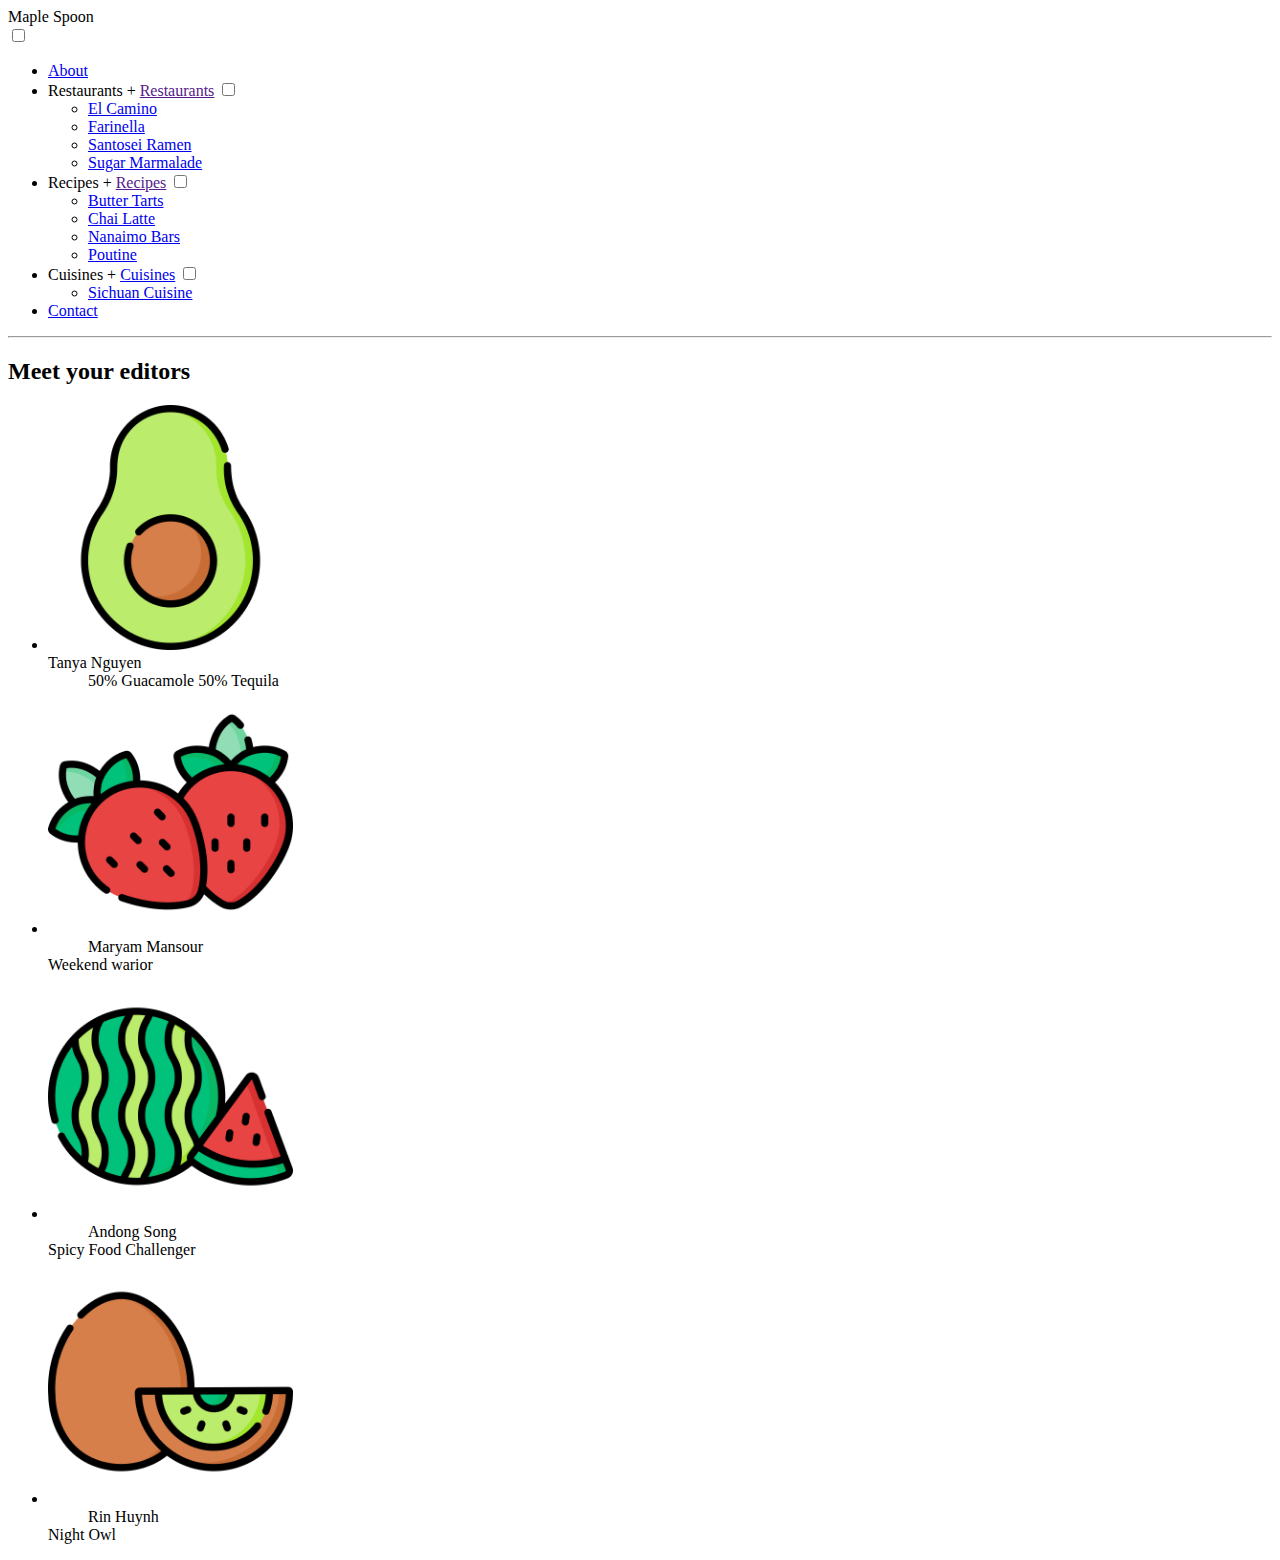
<file: about.html>
<!DOCTYPE HTML>
<html lang="en">
<html>
	<head>
		<title>About - Maple Spoon</title>
		<meta charset="utf-8" />
        <meta name="viewport" content="width=device-width, initial-scale=1">
	</head>
    
	<body>
   
         <!-- Nav -->
        <nav>
            <div class="logo">Maple Spoon</div>
            <label for="btn" class="icon">
                <span class="fa fa-bars"></span>
            </label>
            <input type="checkbox" id="btn">
            <ul>
                <li><a href="/about/about.html">About</a></li>
                <li>
                    <label for="btn-1" class="show">Restaurants +</label>
                    <a href="">Restaurants</a>
                    <input type="checkbox" id="btn-1">
                    <ul>
                        <li><a href="/restaurants/el_Camino/elcamino.html">El Camino</a></li>
                        <li><a href="/restaurants/farinella/farinella.html">Farinella</li>
                        </li>
                        <li><a href="/restaurants/sansotei_ramen/SansoteiRamen.html">Santosei Ramen</a></li>
                        <li><a href="/restaurants/sugar_marmalade/sugar_marmalade.html">Sugar Marmalade</a></li>
                    </ul>
                </li>
                <li>
                    <label for="btn-2" class="show">Recipes +</label>
                    <a href="">Recipes</a>
                    <input type="checkbox" id="btn-2">
                    <ul>
                        <li><a href="/recipes/butter_tarts/butter_tarts.html">Butter Tarts</a></li>
                        <li><a href="/recipes/chai_latte/Chailatte.html">Chai Latte</a></li>
                        <li><a href="/recipes/nanaimo_bar/nanaimo_bars.html">Nanaimo Bars</a></li>
                        <li><a href="/recipes/poutine/poutine.html">Poutine</a></li>
                    </ul>
                </li>
                <li>
                    <label for="btn-2" class="show">Cuisines +</label>
                    <a href="#">Cuisines</a>
                    <input type="checkbox" id="btn-2">
                    <ul>
                        <li><a href="/cuisines/sichuan_cuisines/Sichuan_Cuisine.html">Sichuan Cuisine</a></li>
                    </ul>
                </li>
                <li><a href="/contact/contact.html">Contact</a></li>
            </ul>
        </nav>
        
        <hr> 
					
        <h2>Meet your editors</h2>
        <ul>
          <li>
            <img src="avocado.png" alt="avocado icon" width="20%">
              <dl>
                <dt>Tanya Nguyen</dt>
                <dd>50% Guacamole 50% Tequila</dd>
              </dl>
          </li>
          <li>
             <img src="strawberry.png" alt="strawberry icon" width="20%">
              <dl>
                <dd>Maryam Mansour</dd>
                <dt>Weekend warior</dt>
              </dl>
          </li>
          <li>
            <img src="watermelon.png" alt="water melon" width="20%">
              <dl>
                <dd>Andong Song</dd>
                <dt>Spicy Food Challenger</dt>
              </dl>
          </li>
          <li>
            <img src="kiwi.png" alt="kiwi icon" width="20%">
              <dl>
                <dd>Rin Huynh</dd>
                <dt>Night Owl</dt>
              </dl>
          </li>
        </ul>
    
        </body>
</html>
</file>
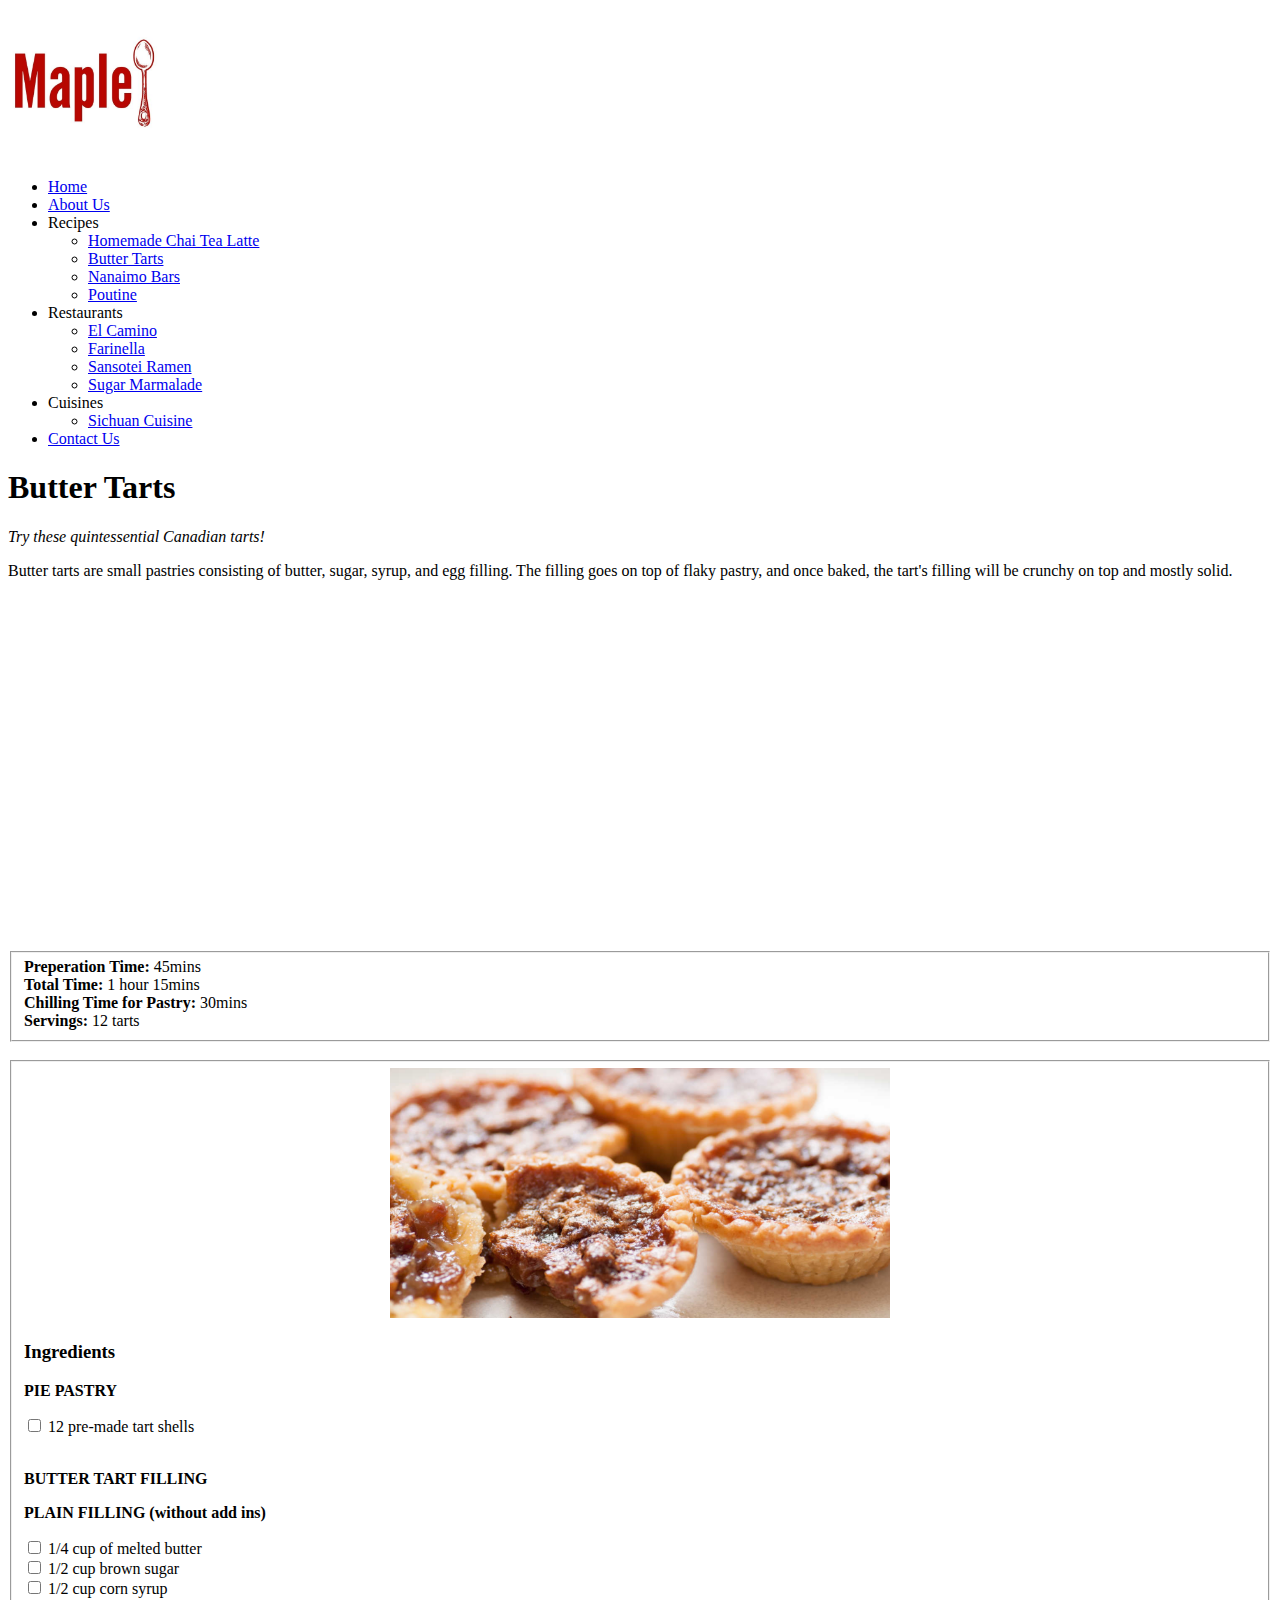
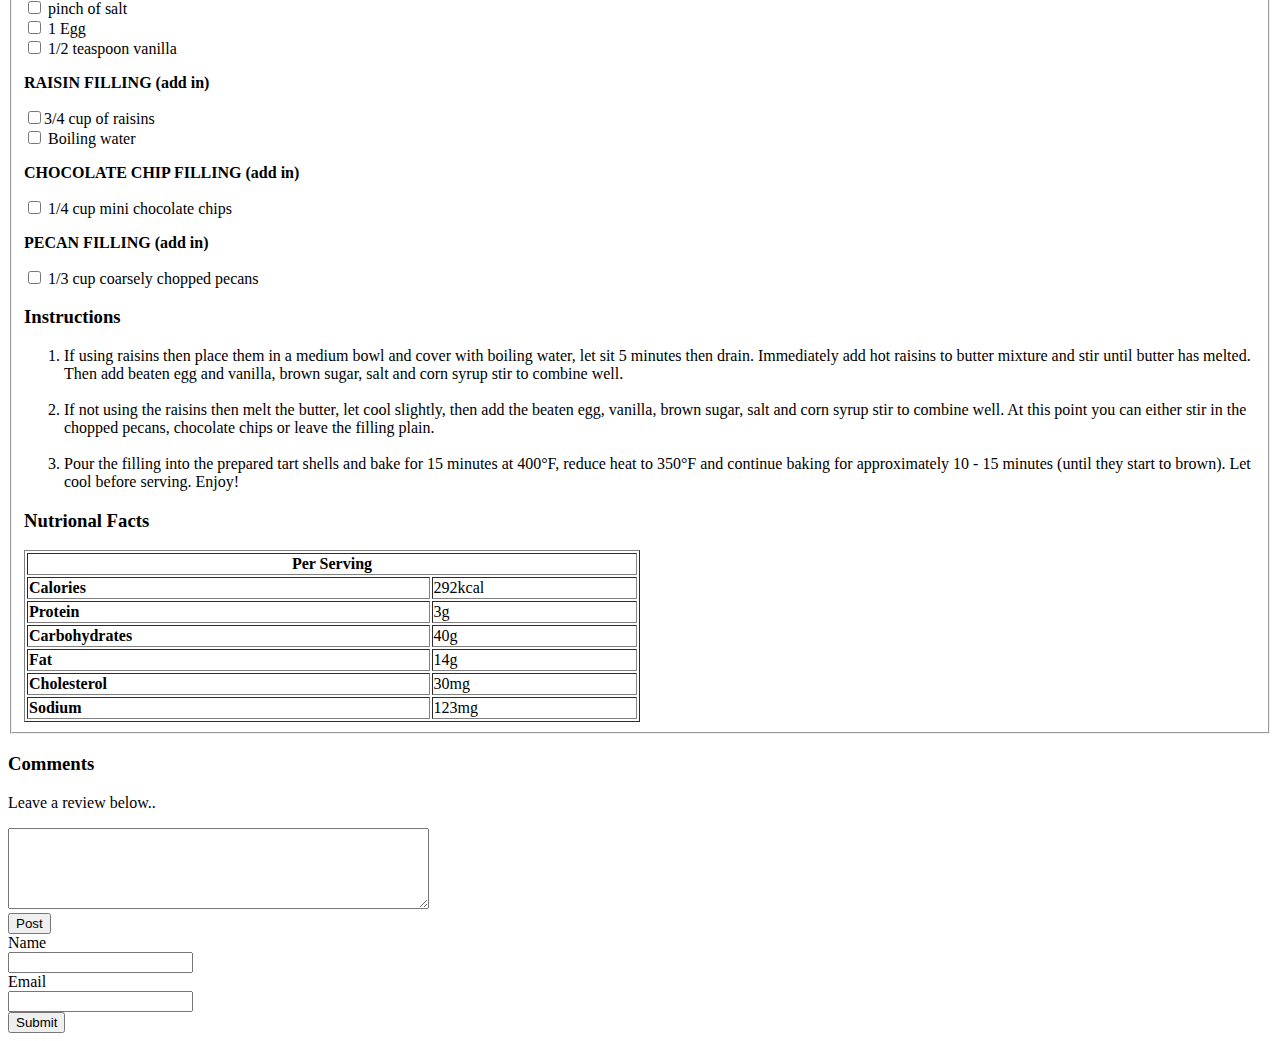
<file: butter_tarts.html>
<!DOCTYPE HTML>
<html lang="en">
<html>
	<head>
		<title>Butter Tarts Recipe - Mapple Spoon</title>
		<meta charset="utf-8" />
        <meta name="viewport" content="width=device-width, initial-scale=1">
	</head>
	<body>

		<!-- Header -->
			<header id="header" class="alt">
             <a href="index.html">
              <img border="0" alt="home page" src="maplespoonlogo.jpg" height="150">
                </a>
        </header>
   
         <!-- Nav -->
			<nav id="menu">
				<ul class="links">
                    <li><a href="index.html">Home</a></li>
					 <li><a href="about-us.html">About Us</a></li>
                      <li>Recipes</li>
                    <ul>
                        <li><a href="Chailatte.html">Homemade Chai Tea Latte</a></li>
                         <li><a href="butter_tarts.html">Butter Tarts</a></li>
                          <li><a href="nanaimo_bars.html">Nanaimo Bars</a></li>
                           <li><a href="poutine.html">Poutine</a></li>
                    </ul>
                     <li>Restaurants</li>
                         <ul>
                            <li><a href="elcamino.html">El Camino</a></li>
                             <li><a href="farinella.html">Farinella</a></li>
                              <li><a href="SansoteiRamen.html">Sansotei Ramen</a></li>
                               <li><a href="sugar_marmalade.html">Sugar Marmalade</a></li>
                        </ul>
                    <li>Cuisines </li>
                         <ul>
                             <li><a href="Sichuan_Cuisine.html">Sichuan Cuisine</a></li>
                         </ul>
                    <li><a href="contact-us.html">Contact Us</a></li>
                </ul>
        </nav>
        
        <div>
        <section>
            <h1>Butter Tarts</h1>
            <p><i>Try these quintessential Canadian tarts! </i></p>
            <p>Butter tarts are small pastries consisting of butter, sugar, syrup, and egg filling. The filling goes on top of flaky pastry, and once baked, the tart's filling will be crunchy on top and mostly solid.</p>
            <br/>
            <center>
               <iframe width="560" height="315" src="https://www.youtube.com/embed/fSFbFNrL_nA" frameborder="0" allow="accelerometer; autoplay; clipboard-write; encrypted-media; gyroscope; picture-in-picture" allowfullscreen></iframe>
            </center>
            </section>
            <br/>
            
        <section>
            <fieldset>
             <b>Preperation Time:</b> 45mins
                <br/>
            <b>Total Time:</b> 1 hour 15mins  
                <br/>
            <b>Chilling Time for Pastry:</b> 30mins<br/>
            <b>Servings:</b> 12 tarts    
            </fieldset>
            </section> 
        <br/>
            
    <fieldset>
            <center>
            <img src="butter_tarts.png" alt="Butter Tarts" width="500" height="250"></center>
            
            <h3>Ingredients</h3>
        <p><b>PIE PASTRY</b></p>     
        <form>
            <input type="checkbox" name="ing1" value="pastry"> 12 pre-made tart shells </form>
        <br/>
        <p><b>BUTTER TART FILLING</b></p>
        <p><b>PLAIN FILLING (without add ins)</b></p>
        <form>
                <input type="checkbox" name="ing2" value="butter"> 1/4 cup of melted butter<br/>
                 <input type="checkbox" name="ing3" value="sugar"> 1/2 cup brown sugar <br/>
                 <input type="checkbox" name="ing4" value="syrup"> 1/2 cup corn syrup <br/>
                 <input type="checkbox" name="ing5" value="salt"> pinch of salt <br/>
                 <input type="checkbox" name="ing6" value="egg"> 1 Egg <br/>
                 <input type="checkbox" name="ing7" value="vanilla"> 1/2 teaspoon vanilla <br/>
        </form>
        <p><b>RAISIN FILLING (add in)</b></p>
        <form>
             <input type="checkbox" name="ing8" value="raisin">3/4 cup of raisins <br/>
                 <input type="checkbox" name="ing9" value="water"> Boiling water<br/>
        </form>
        <p><b>CHOCOLATE CHIP FILLING (add in) </b></p>
        <form>
                 <input type="checkbox" name="ing11" value="chocolate"> 1/4 cup mini chocolate chips 
            </form>
        <p><b>PECAN FILLING (add in)</b></p>
        <form>
            <input type="checkbox" name="ing12" value="pecans"> 1/3 cup coarsely chopped pecans
        </form>
             
        <h3>Instructions</h3>
        <ol type="1">
            <li>If using raisins then place them in a medium bowl and cover with boiling water, let sit 5 minutes then drain. Immediately add hot raisins to butter mixture and stir until butter has melted.  Then add beaten egg and vanilla, brown sugar, salt and corn syrup stir to combine well.</li><br/>
            
            <li> If not using the raisins then melt the butter, let cool slightly, then add the beaten egg, vanilla, brown sugar, salt and corn syrup stir to combine well. At this point you can either stir in the chopped pecans, chocolate chips or leave the filling plain.</li><br/>
            
            <li>Pour the filling into the prepared tart shells and bake for 15 minutes at 400°F, reduce heat to 350°F and continue baking for approximately 10 - 15 minutes (until they start to brown).  Let cool before serving. Enjoy!</li>
            </ol>  
            
            
            <h3><b>Nutrional Facts</b></h3>
            <table border="1" style="width:50%">
                <tr>
                    <th colspan="2"><b>Per Serving</b></th> 
                </tr>
            <tr>
                <td><strong>Calories</strong></td>
                <td> 292kcal</td></tr>
            <tr>
                <td><strong>Protein</strong></td>
                <td> 3g</td></tr>
            <tr>
                <td><strong>Carbohydrates</strong></td>
                    <td> 40g</td></tr>
            <tr>  
                <td><strong>Fat</strong></td>
                  <td> 14g</td></tr>
            <tr>
                <td><strong>Cholesterol</strong></td>
                    <td> 30mg</td></tr>
            <tr>    
                <td><strong>Sodium</strong></td>
                <td> 123mg</td></tr>           
            </table>
    </fieldset> 
  
    <section>
     <h3><b> Comments </b></h3>
    <p>Leave a review below..</p>   
    <textarea name="review" rows="5" cols="50"></textarea> 
        <br/>
        <input type= "submit" value="Post"/>   
        <form>
        Name<br/>
            <input type="text" name="username" /><br/>
        Email<br/>
            <input type="text"  name="email"/> <br>
        </form>
        <input type="submit" value="Submit"/>               
            </section>
        </div>
    
    </body> 
    
    </html>
</file>
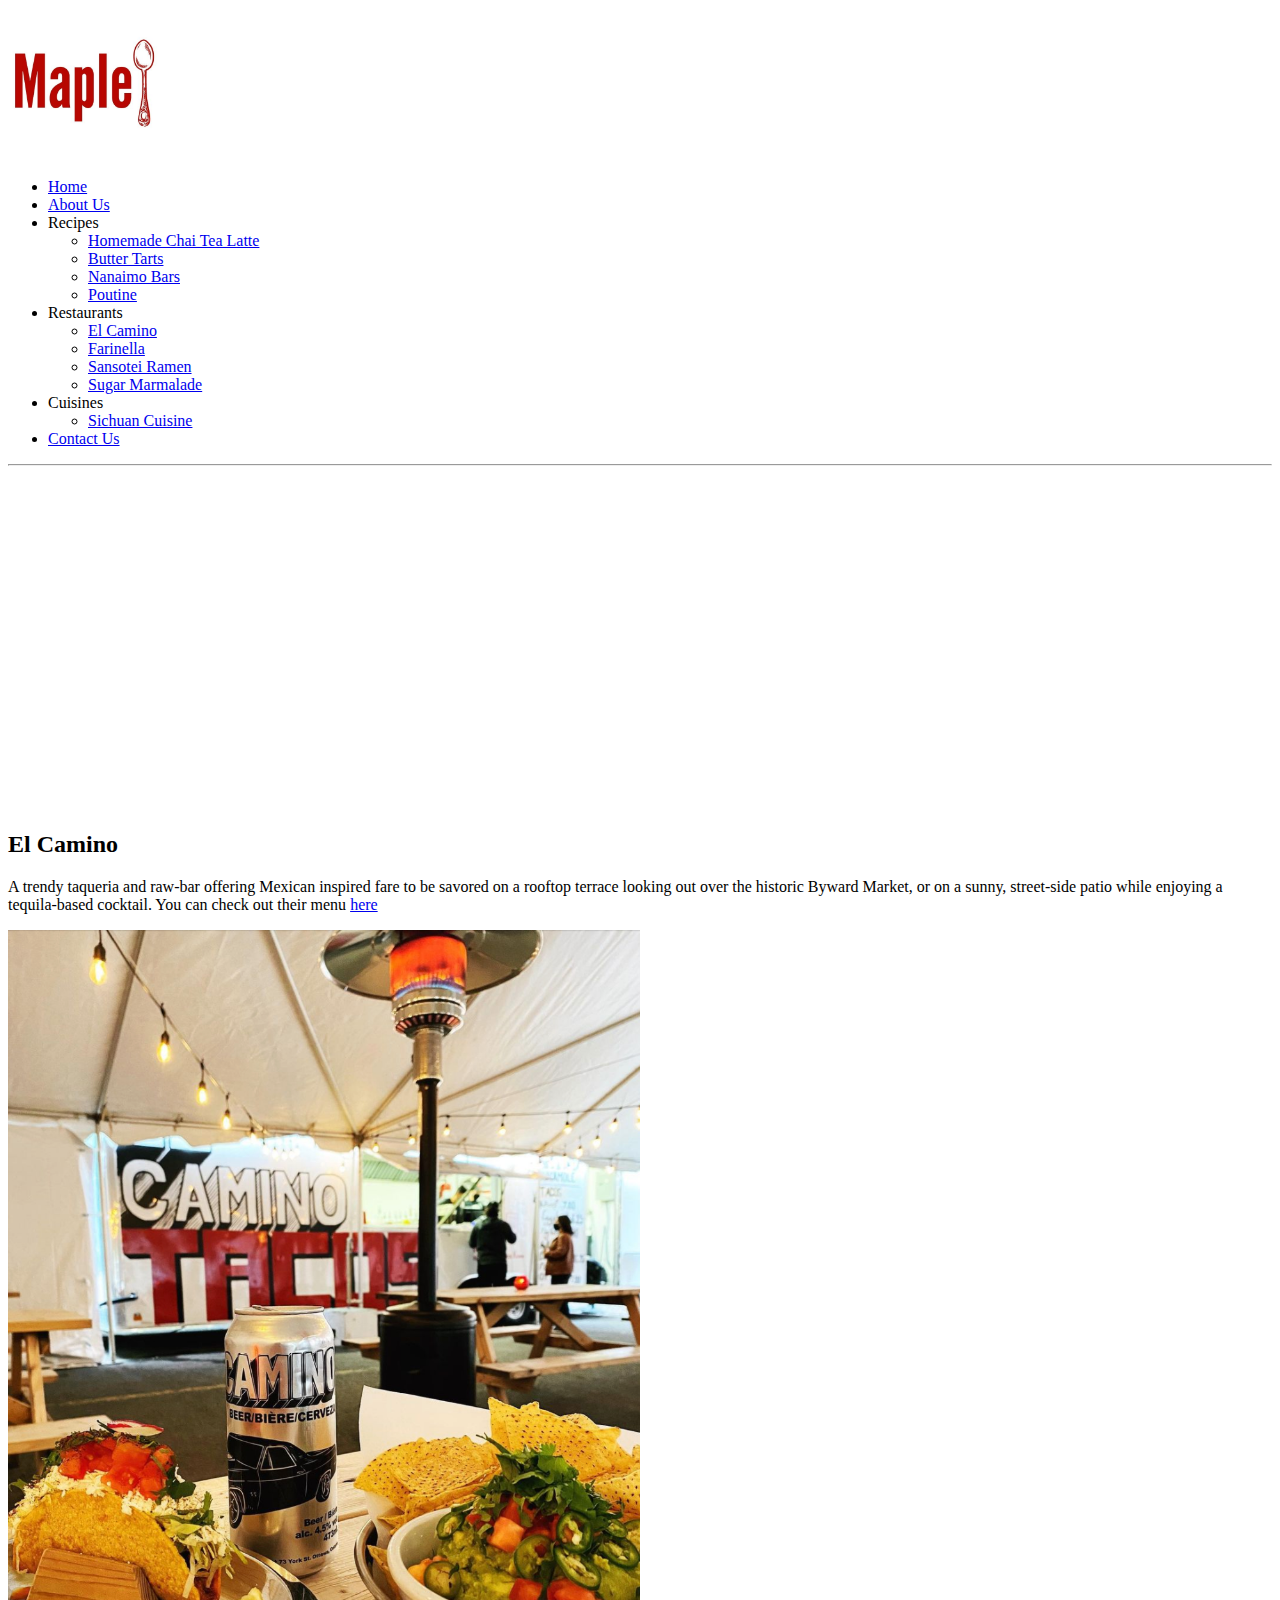
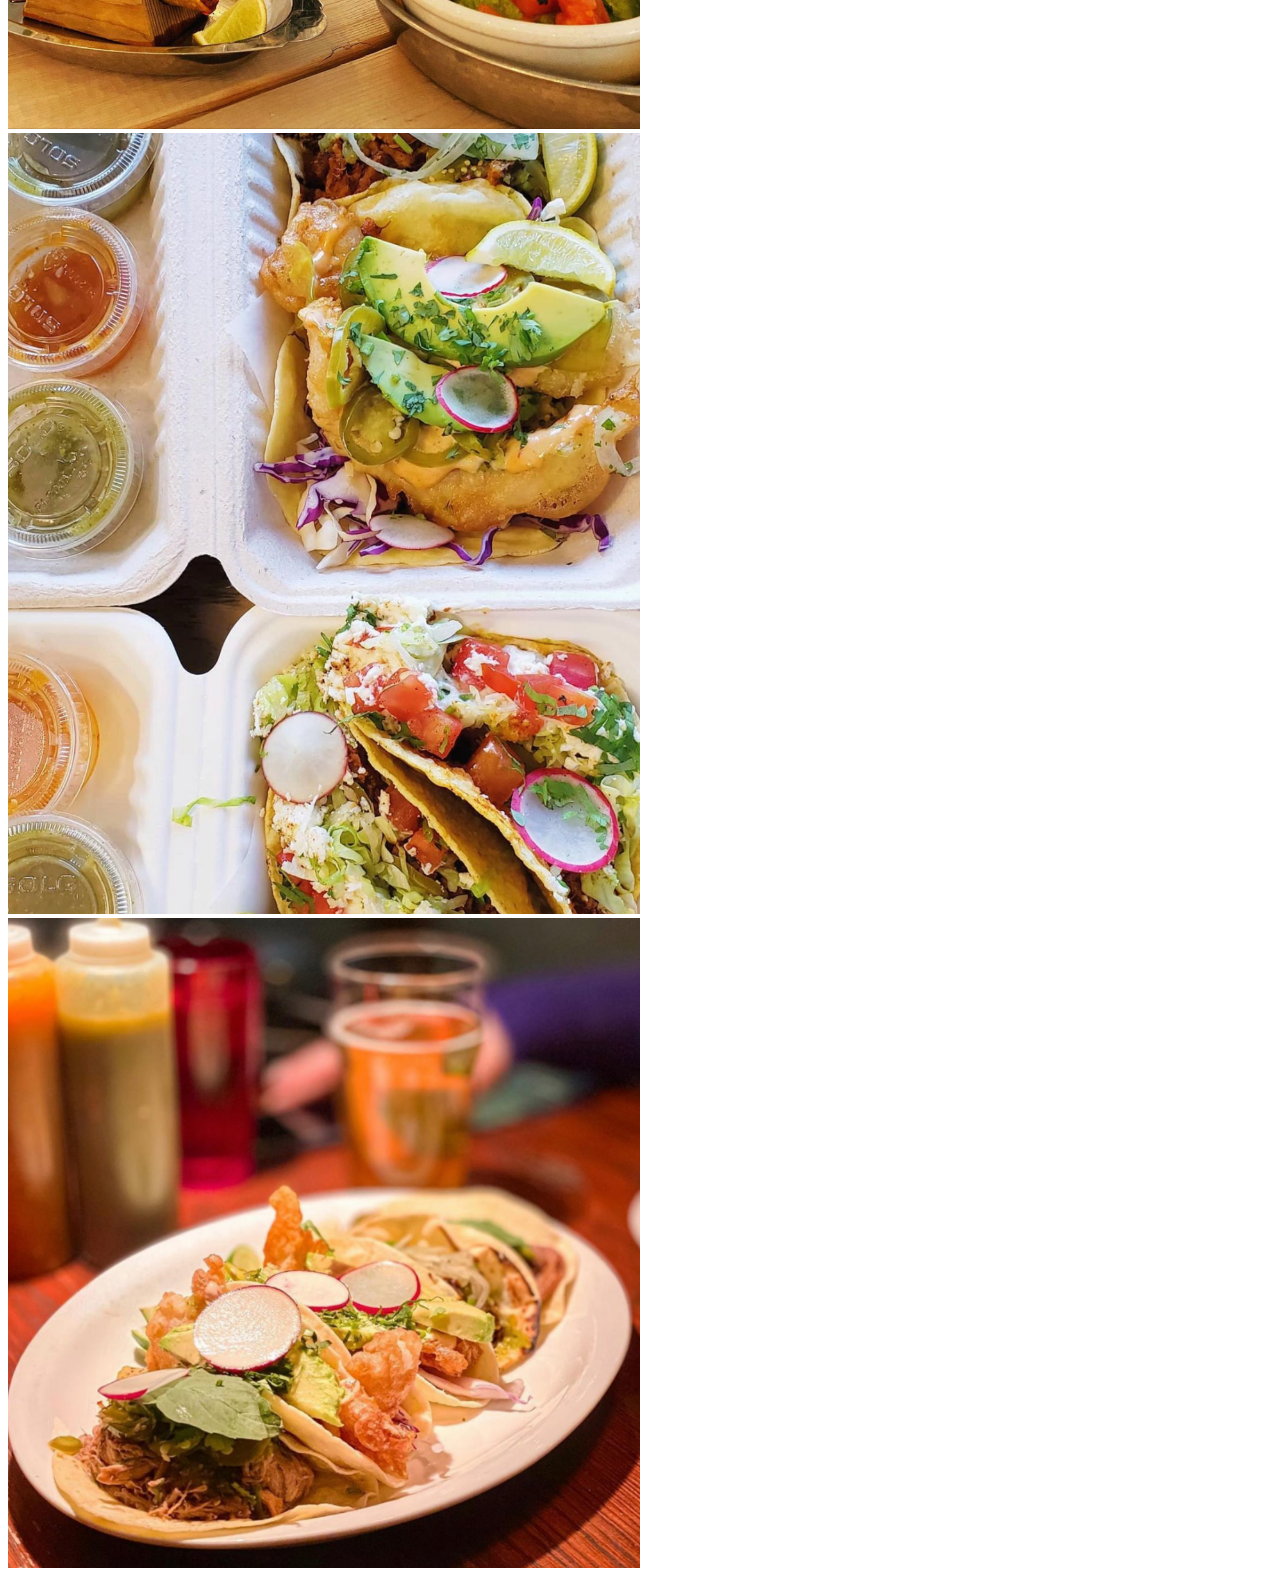
<file: elcamino.html>
<!DOCTYPE HTML>

<html lang="en">
<html>
	<head>
		<title>El Camino - Maple Spoon</title>
		<meta charset="utf-8" />
        <meta name="viewport" content="width=device-width, initial-scale=1">
	</head>
	<body>

		<!-- Header -->
			<header id="header" class="alt">
             <a href="index.html">
              <img border="0" alt="home page" src="maplespoonlogo.jpg" height="150">
                </a>
        </header>
   
         <!-- Nav -->
			<nav id="menu">
				<ul class="links">
                    <li><a href="index.html">Home</a></li>
					 <li><a href="about-us.html">About Us</a></li>
                      <li>Recipes</li>
                    <ul>
                        <li><a href="Chailatte.html">Homemade Chai Tea Latte</a></li>
                         <li><a href="butter_tarts.html">Butter Tarts</a></li>
                          <li><a href="nanaimo_bars.html">Nanaimo Bars</a></li>
                           <li><a href="poutine.html">Poutine</a></li>
                    </ul>
                     <li>Restaurants</li>
                         <ul>
                            <li><a href="elcamino.html">El Camino</a></li>
                             <li><a href="farinella.html">Farinella</a></li>
                              <li><a href="SansoteiRamen.html">Sansotei Ramen</a></li>
                               <li><a href="sugar_marmalade.html">Sugar Marmalade</a></li>
                        </ul>
                    <li>Cuisines </li>
                         <ul>
                             <li><a href="Sichuan_Cuisine.html">Sichuan Cuisine</a></li>
                         </ul>
                    <li><a href="contact-us.html">Contact Us</a></li>
                </ul>
        </nav>
    
            <hr> 
        
    <section>
			<div class="videowrapper">

				<iframe width="560" height="315" src="https://www.youtube.com/embed/W1y0B1L0vuM" frameborder="0" allow="accelerometer; autoplay; clipboard-write; encrypted-media; gyroscope; picture-in-picture" allowfullscreen></iframe>
				
    		</div>
    </section>

    <br>
    
    <article>
        <header>
            <h2><strong>El Camino</strong></h2>
        <p>A trendy taqueria and raw-bar offering Mexican inspired fare to be savored on a rooftop terrace looking out over the historic Byward Market, or on a sunny, street-side patio while enjoying a tequila-based cocktail. You can check out their menu <a href="menuelcamino.html" link="white">here</a>
        </p>
        </header>
    </article>
    
    	<div class="row">
  			<div class="column">
    			<img src="ElOne.jpg" alt="El1" style="width:50%">
  			</div>

  			<div class="column">
    			<img src="ElTwo.jpg" alt="El2" style="width:50%">
  			</div>

  			<div class="column">
    			<img src="ElThree.jpg" alt="El3" style="width:50%">
  			</div>
		</div>

	</body>
	

</html>
</file>
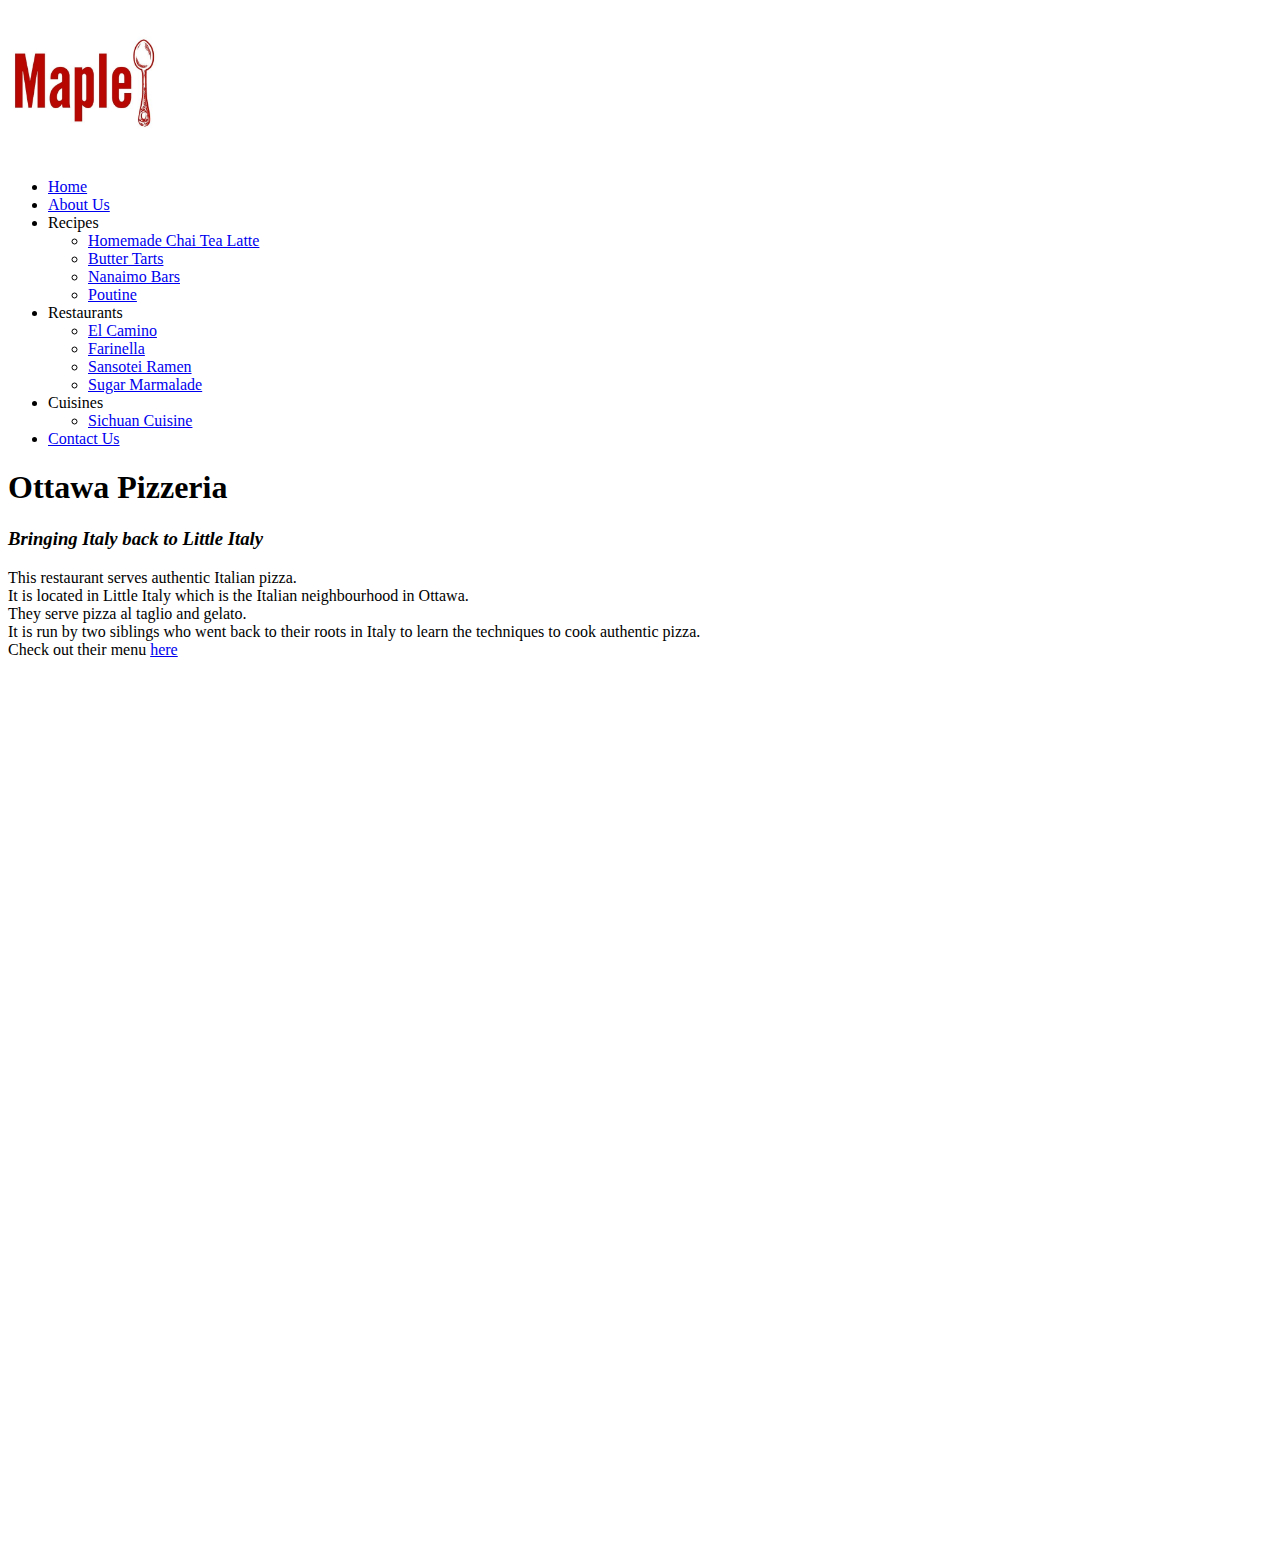
<file: farinella.html>
<!DOCTYPE HTML>

<html lang="en">
<html>
	<head>
		<title>Farinella - Maple Spoon</title>
		<meta charset="utf-8" />
        <meta name="viewport" content="width=device-width, initial-scale=1">
	</head>
	<body>

		<!-- Header -->
			<header id="header" class="alt">
             <a href="index.html">
              <img border="0" alt="home page" src="maplespoonlogo.jpg" height="150">
                </a>
        </header>
   
         <!-- Nav -->
			<nav id="menu">
				<ul class="links">
                    <li><a href="index.html">Home</a></li>
					 <li><a href="about-us.html">About Us</a></li>
                      <li>Recipes</li>
                    <ul>
                        <li><a href="Chailatte.html">Homemade Chai Tea Latte</a></li>
                         <li><a href="butter_tarts.html">Butter Tarts</a></li>
                          <li><a href="nanaimo_bars.html">Nanaimo Bars</a></li>
                           <li><a href="poutine.html">Poutine</a></li>
                    </ul>
                     <li>Restaurants</li>
                         <ul>
                            <li><a href="elcamino.html">El Camino</a></li>
                             <li><a href="farinella.html">Farinella</a></li>
                              <li><a href="SansoteiRamen.html">Sansotei Ramen</a></li>
                               <li><a href="sugar_marmalade.html">Sugar Marmalade</a></li>
                        </ul>
                    <li>Cuisines </li>
                         <ul>
                             <li><a href="Sichuan_Cuisine.html">Sichuan Cuisine</a></li>
                         </ul>
                    <li><a href="contact-us.html">Contact Us</a></li>
                </ul>
        </nav>

    <article>
        <header>
            <h1> <strong> Ottawa Pizzeria </strong> </h1>
            <h3 quote> <em> Bringing Italy back to Little Italy </em></h3>
            <p>This restaurant serves authentic Italian pizza. 
        <br>
		It is located in Little Italy which is the Italian neighbourhood in Ottawa. 
        <br>
		They serve pizza al taglio and gelato. 
        <br>
		It is run by two siblings who went back to their roots in Italy to learn the techniques to cook authentic pizza.
        <br>
            Check out their menu <a href="farinellatakeoutMenu.html">here</a>
        </p>
        </header>

		
    </article>
        

		<center>
			<div class="videowrapper">
				<iframe width="650" height="400" src="https://www.youtube.com/embed/cVd0aSGvQ6k" frameborder="0" allow="accelerometer; autoplay; clipboard-write; encrypted-media; gyroscope; picture-in-picture" allowfullscreen>
    			</iframe>
    		</div>
    	</center>

		<center>
			<div class="videowrapper">
    			<iframe src="https://www.google.com/maps/embed?pb=!1m18!1m12!1m3!1d2801.4143014122046!2d-75.70970564858085!3d45.40098447899758!2m3!1f0!2f0!3f0!3m2!1i1024!2i768!4f13.1!3m3!1m2!1s0x4cce05f702d55f0b%3A0x5714d2b75fc54342!2sFarinella%20Ottawa!5e0!3m2!1sen!2sca!4v1602246603318!5m2!1sen!2sca" width="600" height="450" frameborder="0" style="border:0;" allowfullscreen="" aria-hidden="false" tabindex="0">	
    			</iframe>
    		</div>
    	</center>


	</body>
	

</html>
</file>
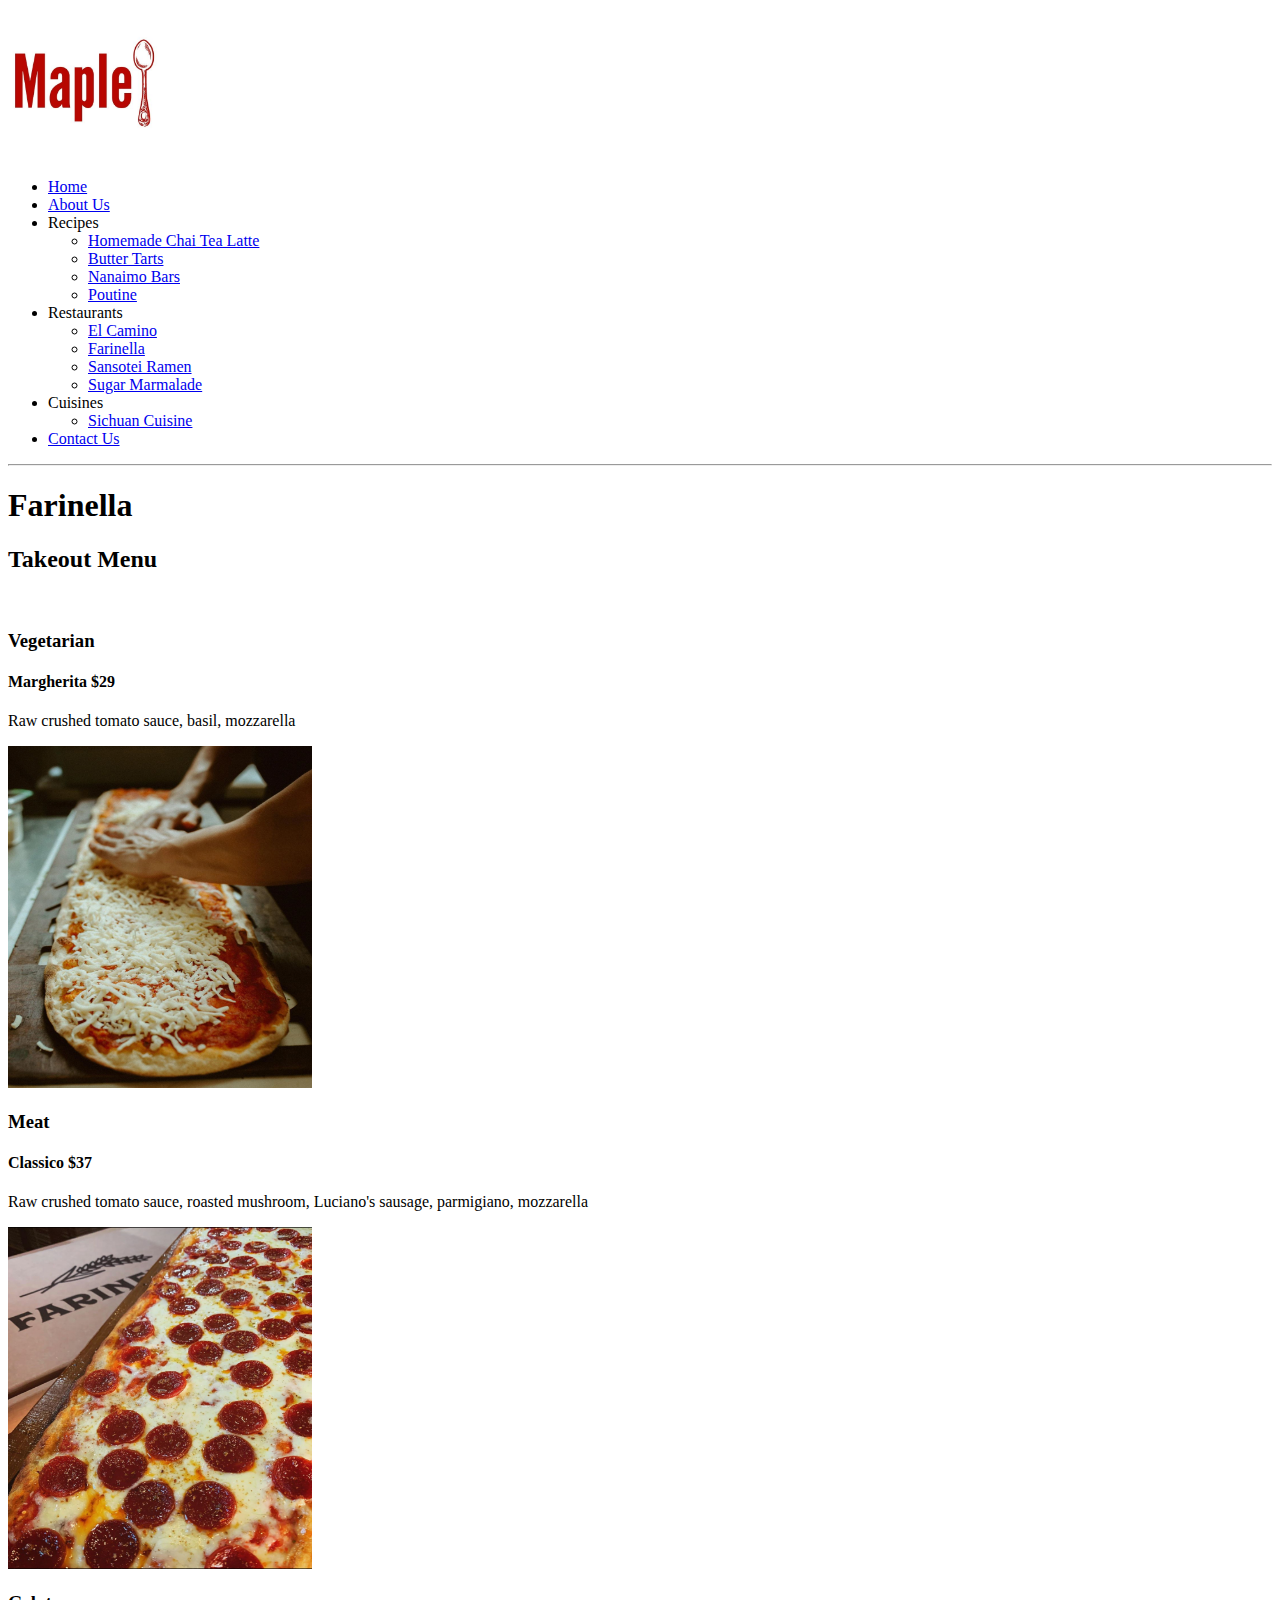
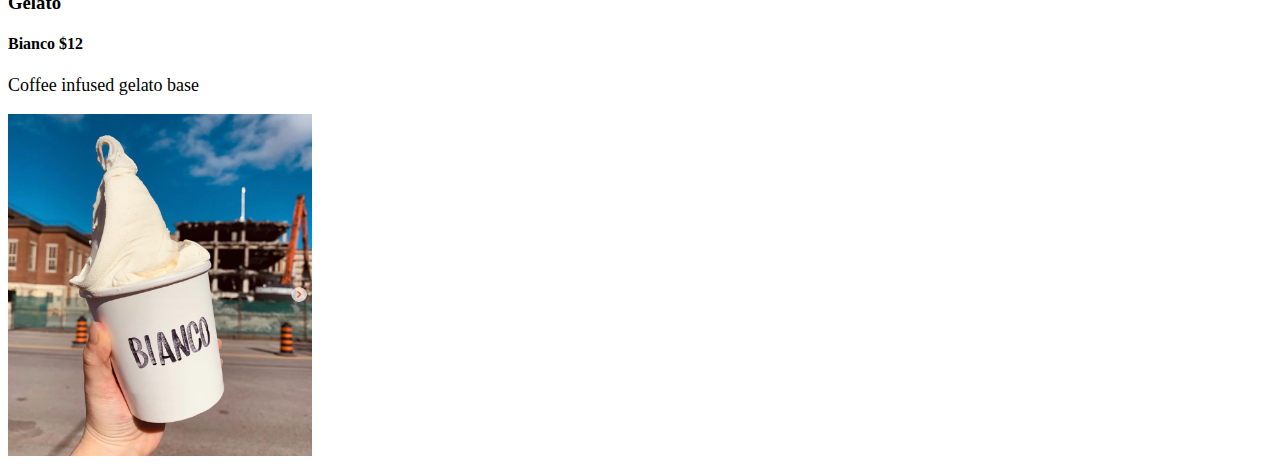
<file: farinellatakeoutMenu.html>
<!DOCTYPE HTML>

<html lang="en">
<html>
	<head>
		<title>Farinella Takeout Menu - Maple Spoon</title>
		<meta charset="utf-8" />
        <meta name="viewport" content="width=device-width, initial-scale=1">
	</head>
	<body>

	<!-- Header -->
			<header id="header" class="alt">
             <a href="index.html">
              <img border="0" alt="home page" src="maplespoonlogo.jpg" height="150">
                </a>
        </header>
   
         <!-- Nav -->
			<nav id="menu">
				<ul class="links">
                    <li><a href="index.html">Home</a></li>
					 <li><a href="about-us.html">About Us</a></li>
                      <li>Recipes</li>
                    <ul>
                        <li><a href="Chailatte.html">Homemade Chai Tea Latte</a></li>
                         <li><a href="butter_tarts.html">Butter Tarts</a></li>
                          <li><a href="nanaimo_bars.html">Nanaimo Bars</a></li>
                           <li><a href="poutine.html">Poutine</a></li>
                    </ul>
                     <li>Restaurants</li>
                         <ul>
                            <li><a href="elcamino.html">El Camino</a></li>
                             <li><a href="farinella.html">Farinella</a></li>
                              <li><a href="SansoteiRamen.html">Sansotei Ramen</a></li>
                               <li><a href="sugar_marmalade.html">Sugar Marmalade</a></li>
                        </ul>
                    <li>Cuisines </li>
                         <ul>
                             <li><a href="Sichuan_Cuisine.html">Sichuan Cuisine</a></li>
                         </ul>
                    <li><a href="contact-us.html">Contact Us</a></li>
                </ul>
        </nav>
        
            <hr> 

    <section>
        <header>
            <h1> <strong>Farinella</strong> </h1>
            <h2>Takeout Menu</h2>
        </header>
        
        <br>
        
        <h3><strong> Vegetarian </strong></h3>
          <h4> Margherita $29 </h4>
		    <p> 
			  Raw crushed tomato sauce, basil, mozzarella
		    </p>

		     <div class="img-container">
		       <img src="farinellamargherita.jpg" alt="Pizza picture" class="center" width="304" height="342">
		     </div>
          <h3><strong> Meat </strong></h3>
		<h4> Classico $37 </h4>
		<p> 
			Raw crushed tomato sauce, roasted mushroom, Luciano's sausage, parmigiano, mozzarella
		</p>

		<div class="img-container">
		<img src="farinellaclassico.jpg" alt="Pizza picture" class="center" width="304" height="342">
		</div>

		<h3><strong> Gelato </strong></h3>
		<h4> Bianco $12 </h4>
		<p style="font-size: 18px"> 
			Coffee infused gelato base
		</p>

		<div class="img-container">
		<img src="farinellabianco.jpg" alt="Gelato picture" class="center" width="304" height="342">
		</div>
    </section>

	</body>

</html>
</file>
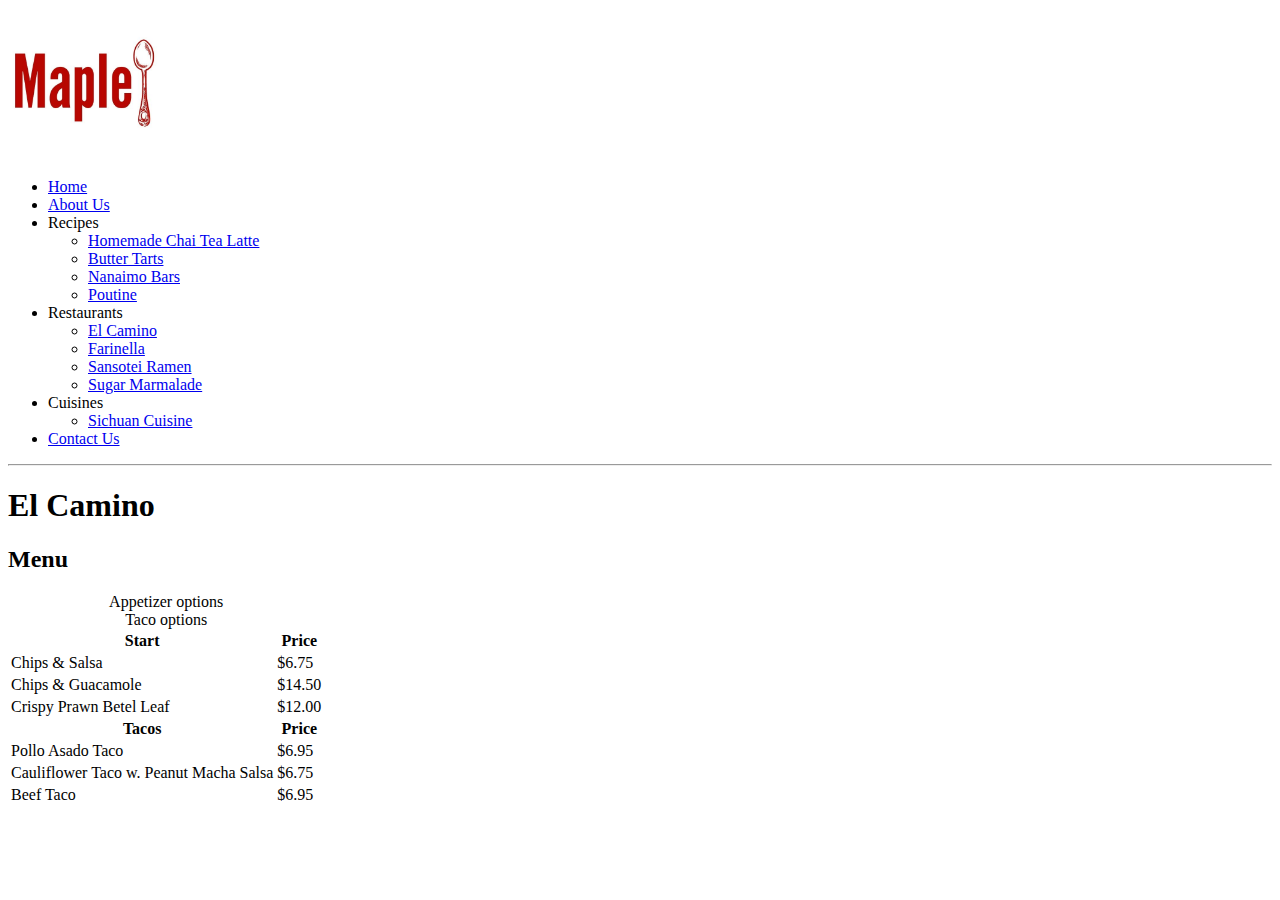
<file: MenuElCamino.html>
<!DOCTYPE HTML>
<html lang="en">
<html>
	<head>
		<title>El Camino Menu - Maple Spoon</title>
		<meta charset="utf-8" />
        <meta name="viewport" content="width=device-width, initial-scale=1">
	</head>
	<body>

		<!-- Header -->
			<header id="header" class="alt">
             <a href="index.html">
              <img border="0" alt="home page" src="maplespoonlogo.jpg" height="150">
                </a>
        </header>
   
         <!-- Nav -->
			<nav id="menu">
				<ul class="links">
                    <li><a href="index.html">Home</a></li>
					 <li><a href="about-us.html">About Us</a></li>
                      <li>Recipes</li>
                    <ul>
                        <li><a href="Chailatte.html">Homemade Chai Tea Latte</a></li>
                         <li><a href="butter_tarts.html">Butter Tarts</a></li>
                          <li><a href="nanaimo_bars.html">Nanaimo Bars</a></li>
                           <li><a href="poutine.html">Poutine</a></li>
                    </ul>
                     <li>Restaurants</li>
                         <ul>
                            <li><a href="elcamino.html">El Camino</a></li>
                             <li><a href="farinella.html">Farinella</a></li>
                              <li><a href="SansoteiRamen.html">Sansotei Ramen</a></li>
                               <li><a href="sugar_marmalade.html">Sugar Marmalade</a></li>
                        </ul>
                    <li>Cuisines </li>
                         <ul>
                             <li><a href="Sichuan_Cuisine.html">Sichuan Cuisine</a></li>
                         </ul>
                    <li><a href="contact-us.html">Contact Us</a></li>
                </ul>
        </nav>
     
            <hr> 
        
    <section>
        <header>
            <h1><strong>El Camino</strong></h1>
        </header>

		<h2><strong> Menu </strong></h2>

            <table>
                <caption>Appetizer options</caption>
                <tr>
    			<th><strong>Start</strong></th>
   				<th><strong>Price</strong></th>
                </tr>
                <tr>
    			<td>Chips & Salsa</td>
    			<td>$6.75</td>
                </tr>

  			<tr>
    			<td>Chips & Guacamole</td>
    			<td>$14.50</td>
  			</tr>

			<tr>
    			<td>Crispy Prawn Betel Leaf</td>
    			<td>$12.00</td> 
  			</tr> 

  		

   			<caption>Taco options</caption>
  			<tr>
    			<th><strong>Tacos</strong></th>
   				<th><strong>Price</strong></th>
  			</tr>

  			<tr>
    			<td>Pollo Asado Taco</td>
    			<td>$6.95</td>
  			</tr>

  			<tr>
    			<td>Cauliflower Taco w. Peanut Macha Salsa</td>
    			<td>$6.75</td>
  			</tr>

			<tr>
    			<td>Beef Taco</td>
    			<td>$6.95</td>
  			</tr>

		</table>
    </section>
    </body>

</html>
</file>
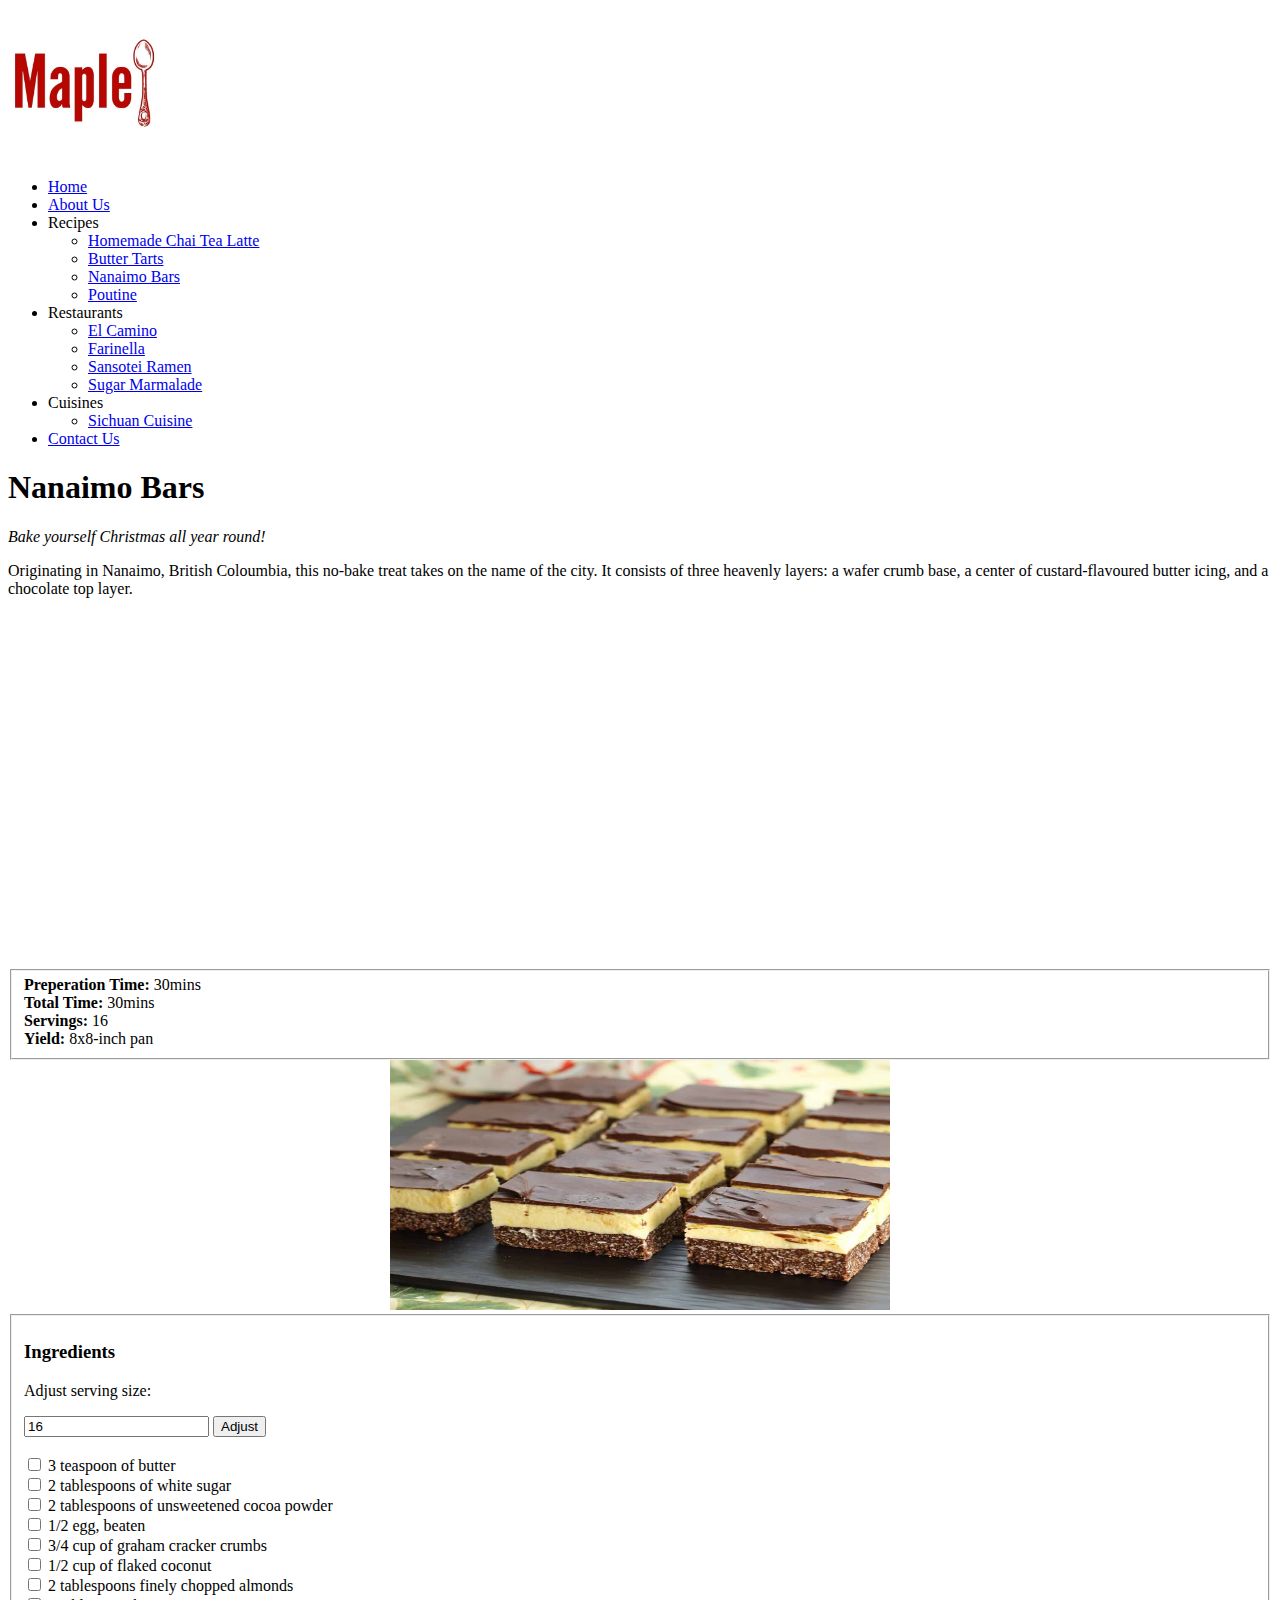
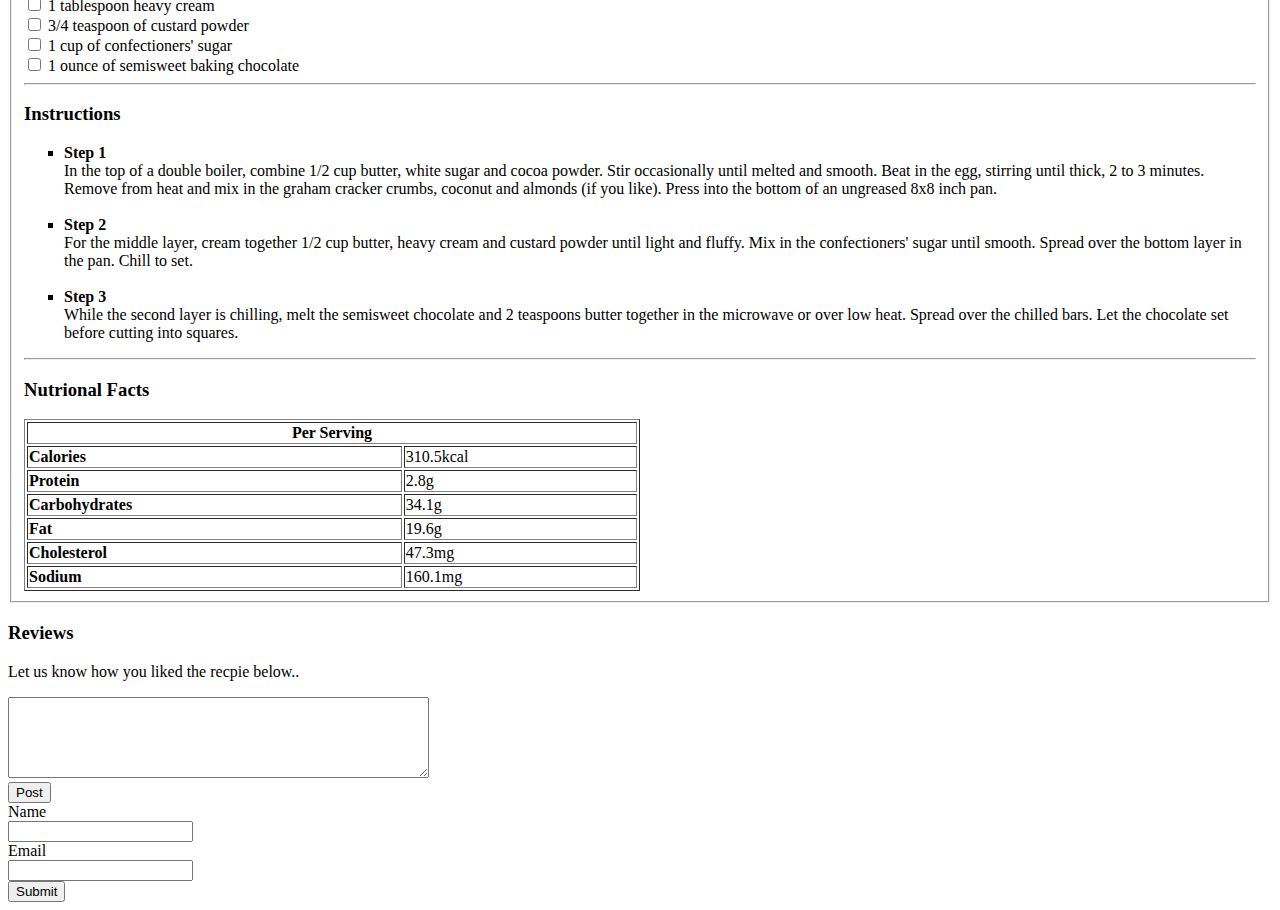
<file: nanaimo_bars.html>
<!DOCTYPE HTML>
<html lang="en">
<html>
	<head>
		<title>Nanaimo Bars recipe - Mapple Spoon</title>
		<meta charset="utf-8" />
        <meta name="viewport" content="width=device-width, initial-scale=1">
	</head>
	<body>

		<!-- Header -->
			<header id="header" class="alt">
             <a href="index.html">
              <img border="0" alt="home page" src="maplespoonlogo.jpg" height="150">
                </a>
        </header>
   
         <!-- Nav -->
			<nav id="menu">
				<ul class="links">
                    <li><a href="index.html">Home</a></li>
					 <li><a href="about-us.html">About Us</a></li>
                      <li>Recipes</li>
                    <ul>
                        <li><a href="Chailatte.html">Homemade Chai Tea Latte</a></li>
                         <li><a href="butter_tarts.html">Butter Tarts</a></li>
                          <li><a href="nanaimo_bars.html">Nanaimo Bars</a></li>
                           <li><a href="poutine.html">Poutine</a></li>
                    </ul>
                     <li>Restaurants</li>
                         <ul>
                            <li><a href="elcamino.html">El Camino</a></li>
                             <li><a href="farinella.html">Farinella</a></li>
                              <li><a href="SansoteiRamen.html">Sansotei Ramen</a></li>
                               <li><a href="sugar_marmalade.html">Sugar Marmalade</a></li>
                        </ul>
                    <li>Cuisines </li>
                         <ul>
                             <li><a href="Sichuan_Cuisine.html">Sichuan Cuisine</a></li>
                         </ul>
                    <li><a href="contact-us.html">Contact Us</a></li>
                </ul>
        </nav>
        
        <div>
        <section>
            <h1>Nanaimo Bars</h1>
            <p><i>Bake yourself Christmas all year round!</i></p>
            <p>Originating in Nanaimo, British Coloumbia, this no-bake treat takes on the name of the  city. It consists of three heavenly layers: a wafer crumb base, a center of custard-flavoured butter icing, and a chocolate top layer.</p>
            <br/>
            <center>
                <iframe width="560" height="315" src="https://www.youtube.com/embed/MMrE4I1ZtWo" frameborder="0" allow="accelerometer; autoplay; clipboard-write; encrypted-media; gyroscope; picture-in-picture" allowfullscreen></iframe>
            </center>
            </section>
            <br/>
            
        <section>
            <fieldset>
             <b>Preperation Time:</b> 30mins
                <br/>
            <b>Total Time:</b> 30mins  
                <br/>
            <b>Servings:</b> 16
                <br/>
                <b>Yield:</b> 8x8-inch pan
            </fieldset>
        
            <center>
            <img src="Nanaimo_Bar.png" alt="Nanaimo Bars" width="500" height="250"></center>
            </section>
    <fieldset>        
    <section>           
            <h3>Ingredients</h3>
        
       <!-- Play with font size -->
            <p>Adjust serving size:</p>
        
            <input type="number" id="servings" name="servings" value="16"/>
            <input type="submit" value="Adjust"/>
            
        <form>
            <br/>
                <input type="checkbox" name="ing1" value="butter"> 3 teaspoon of butter <br/>
                 <input type="checkbox" name="ing2" value="sugar"> 2 tablespoons of white sugar <br/>
                 <input type="checkbox" name="ing3" value="cocoa"> 2 tablespoons of unsweetened cocoa powder <br/>
                 <input type="checkbox" name="ing4" value="eggs"> 1/2 egg, beaten <br/>
                 <input type="checkbox" name="ing5" value="crackers"> 3/4 cup of graham cracker crumbs <br/>
                 <input type="checkbox" name="ing6" value="coconut"> 1/2 cup of flaked coconut <br/>
                 <input type="checkbox" name="ing7" value="almonds"> 2 tablespoons finely chopped almonds <br/>
                 <input type="checkbox" name="ing8" value="cream"> 1 tablespoon heavy cream  <br/>
                 <input type="checkbox" name="ing9" value="custard"> 3/4 teaspoon of  custard powder <br/>
                 <input type="checkbox" name="ing10" value="sugar"> 1 cup of confectioners' sugar <br/>
                 <input type="checkbox" name="ing11" value="chocolate"> 1 ounce of semisweet baking chocolate <br/> 
            </form>
        </section>
            
            
        <hr>    
        <h3>Instructions</h3>
        <ul style="list-style-type:square">
            <li><strong>Step 1</strong><br/>
                In the top of a double boiler, combine 1/2 cup butter, white sugar and cocoa powder. Stir occasionally until melted and smooth. Beat in the egg, stirring until thick, 2 to 3 minutes. Remove from heat and mix in the graham cracker crumbs, coconut and almonds (if you like). Press into the bottom of an ungreased 8x8 inch pan.</li><br/>
            
            <li><strong>Step 2</strong><br/>
                For the middle layer, cream together 1/2 cup butter, heavy cream and custard powder until light and fluffy. Mix in the confectioners' sugar until smooth. Spread over the bottom layer in the pan. Chill to set.</li><br/>
            
            <li><strong>Step 3</strong><br/>
               While the second layer is chilling, melt the semisweet chocolate and 2 teaspoons butter together in the microwave or over low heat. Spread over the chilled bars. Let the chocolate set before cutting into squares.
            </li>
            </ul>
            <hr>  
            
        <section>
            <h3><b>Nutrional Facts</b></h3>
            <table border="1" style="width:50%">
                <tr>
                    <th colspan="2"><b>Per Serving</b></th> 
                </tr>
            <tr>
                <td><strong>Calories</strong></td>
                <td> 310.5kcal</td></tr>
            <tr>
                <td><strong>Protein</strong></td>
                <td> 2.8g</td></tr>
            <tr>
                <td><strong>Carbohydrates</strong></td>
                    <td> 34.1g</td></tr>
            <tr>  
                <td><strong>Fat</strong></td>
                  <td> 19.6g</td></tr>
            <tr>
                <td><strong>Cholesterol</strong></td>
                    <td> 47.3mg</td></tr>
            <tr>    
                <td><strong>Sodium</strong></td>
                <td> 160.1mg</td></tr>           
            </table>
     </section>
</fieldset> 
            
    <section>
     <h3><b> Reviews</b></h3>
    <p>Let us know how you liked the recpie below..</p>   
    <textarea name="review" rows="5" cols="50"></textarea> 
        <br/>
        <input type= "submit" value="Post"/><br/>    
        <form>
        Name<br/>
            <input type="text" name="username" /><br/>
        Email<br/>
            <input type="text"  name="email"/> <br>
        </form>
        <input type="submit" value="Submit"/>             
    </section>
        </div>
            
            </body> 
            </html>
</file>
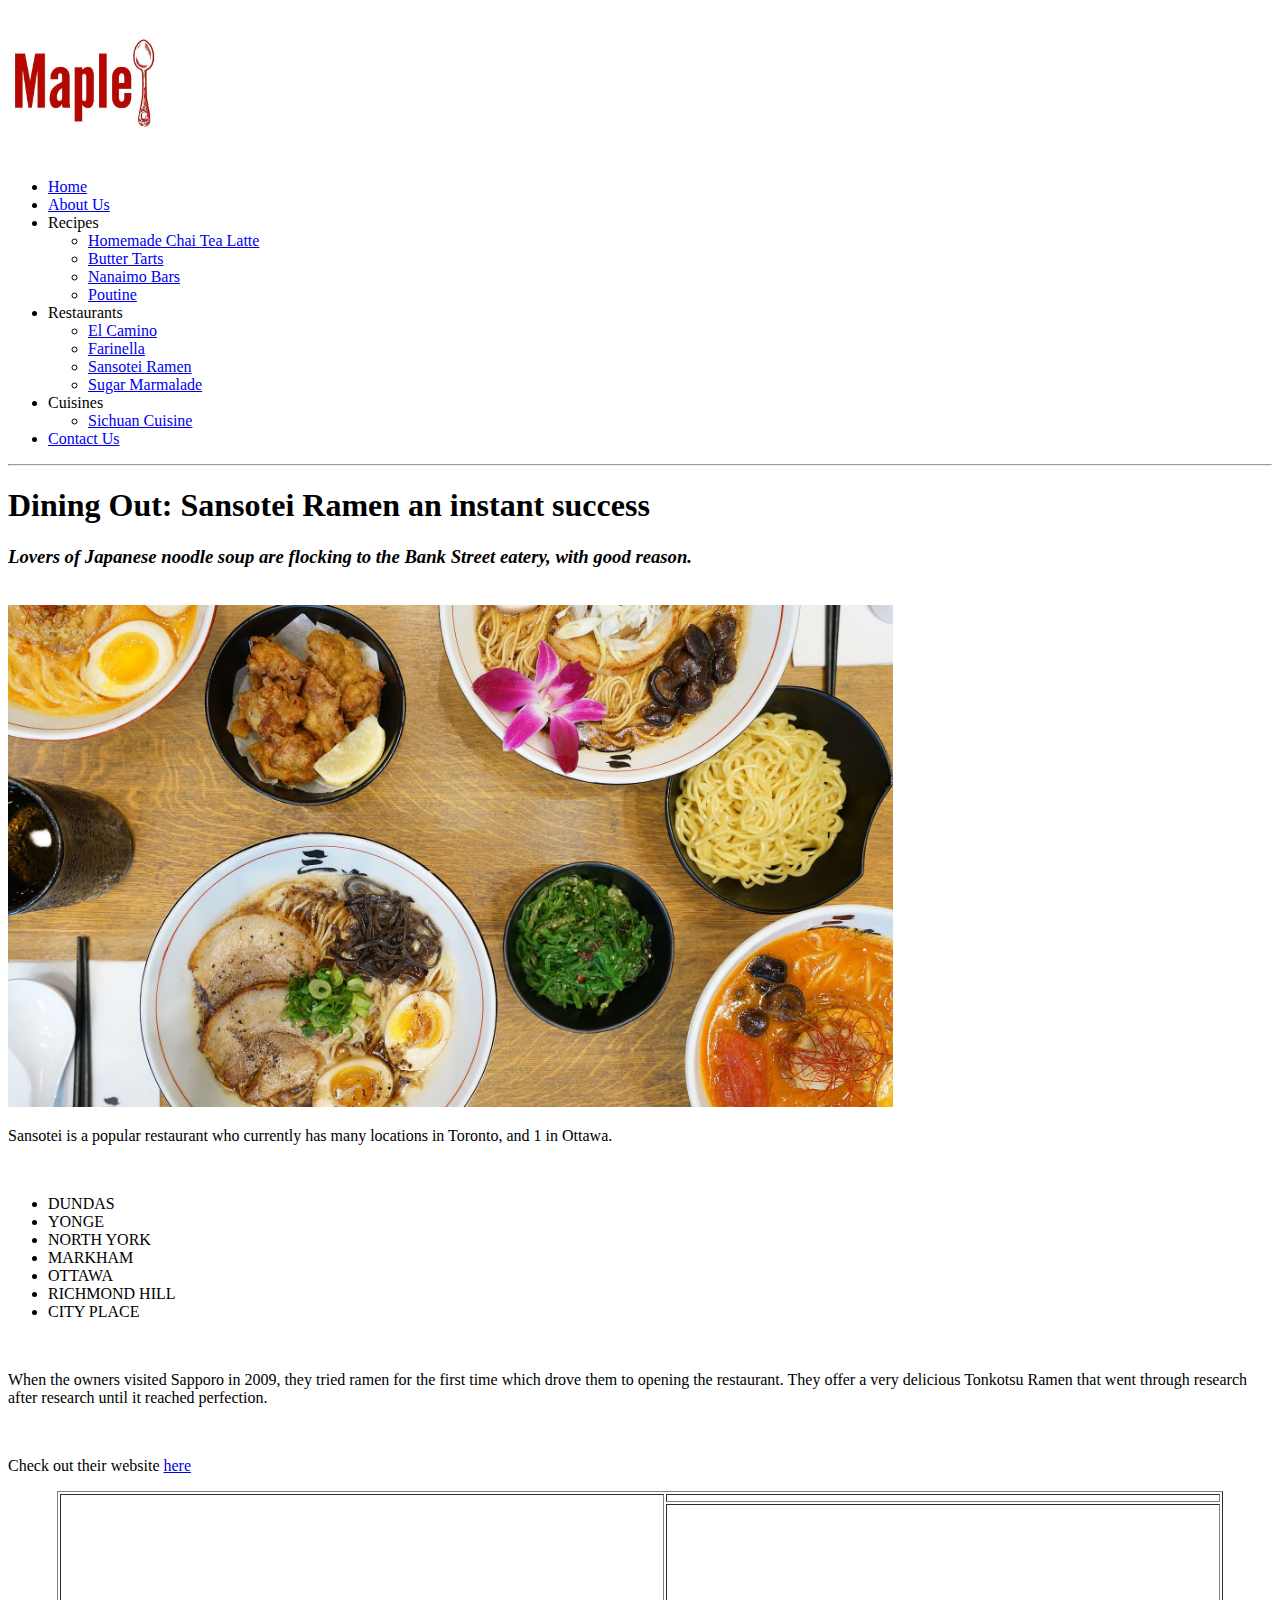
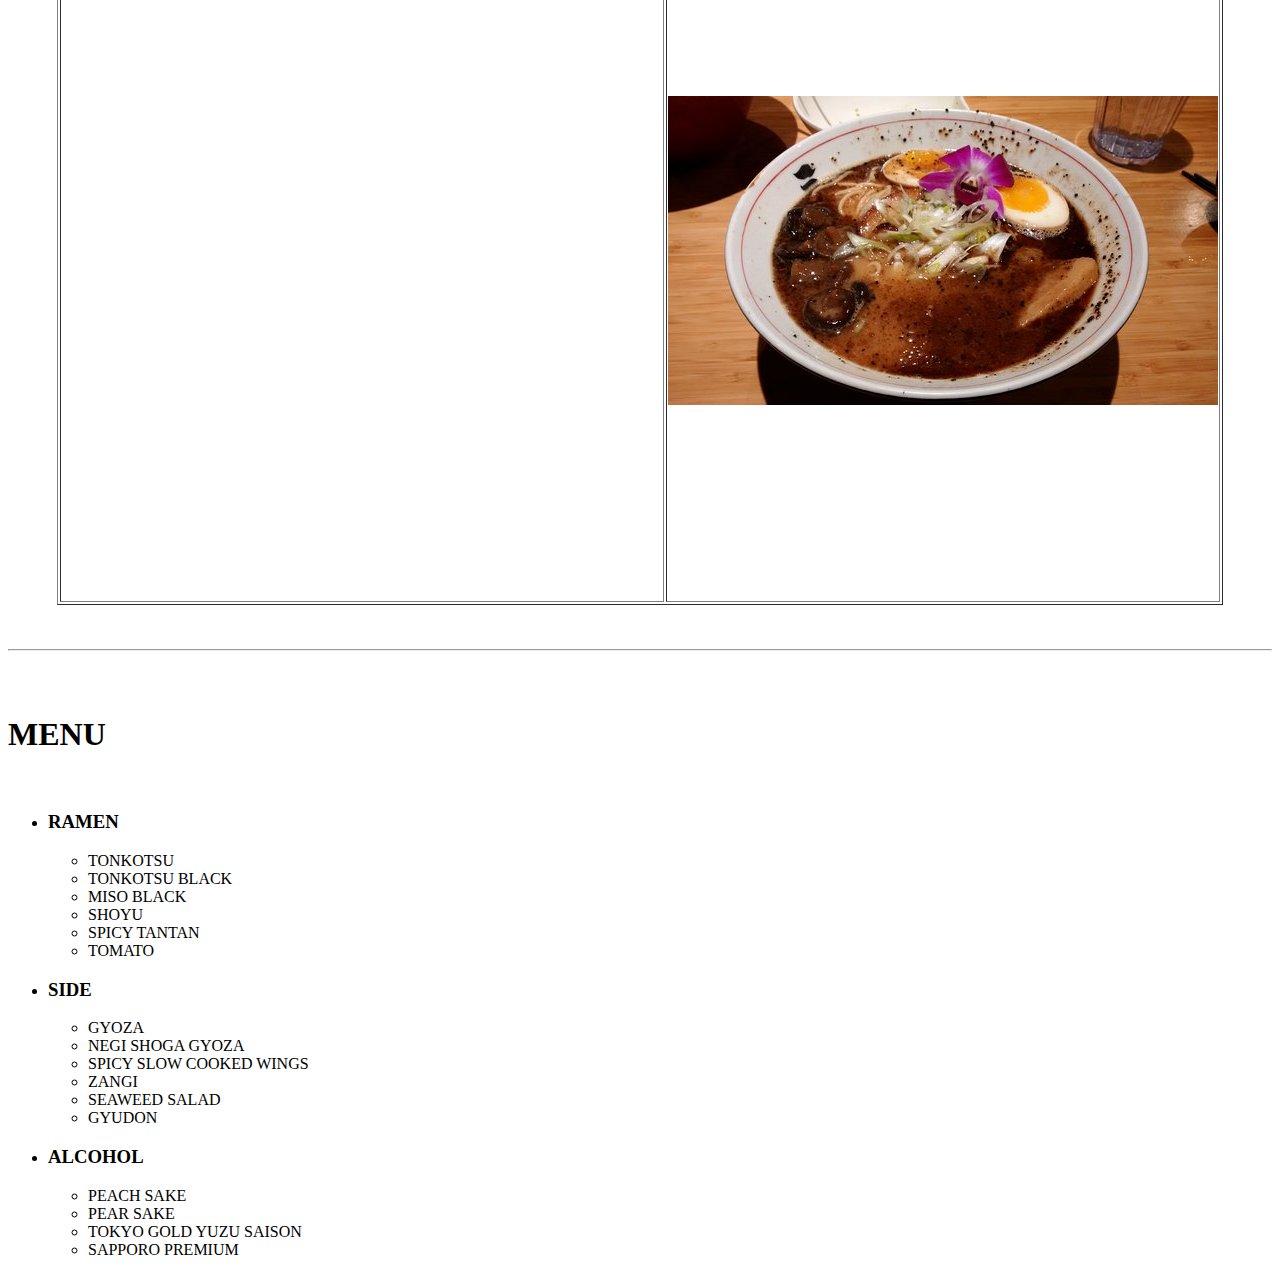
<file: SansoteiRamen.html>
<!DOCTYPE HTML>

<html lang="en">
<html>
	<head>
		<title>Santosei Ramen - Maple Spoon</title>
		<meta charset="utf-8" />
        <meta name="viewport" content="width=device-width, initial-scale=1">
	</head>
	<body>

		<!-- Header -->
			<header id="header" class="alt">
             <a href="index.html">
              <img border="0" alt="home page" src="maplespoonlogo.jpg" height="150">
                </a>
        </header>
   
         <!-- Nav -->
			<nav id="menu">
				<ul class="links">
                    <li><a href="index.html">Home</a></li>
					 <li><a href="about-us.html">About Us</a></li>
                      <li>Recipes</li>
                    <ul>
                        <li><a href="Chailatte.html">Homemade Chai Tea Latte</a></li>
                         <li><a href="butter_tarts.html">Butter Tarts</a></li>
                          <li><a href="nanaimo_bars.html">Nanaimo Bars</a></li>
                           <li><a href="poutine.html">Poutine</a></li>
                    </ul>
                     <li>Restaurants</li>
                         <ul>
                            <li><a href="elcamino.html">El Camino</a></li>
                             <li><a href="farinella.html">Farinella</a></li>
                              <li><a href="SansoteiRamen.html">Sansotei Ramen</a></li>
                               <li><a href="sugar_marmalade.html">Sugar Marmalade</a></li>
                        </ul>
                    <li>Cuisines </li>
                         <ul>
                             <li><a href="Sichuan_Cuisine.html">Sichuan Cuisine</a></li>
                         </ul>
                    <li><a href="contact-us.html">Contact Us</a></li>
                </ul>
        </nav>
        
            <hr> 

    <article>
        <header>
            <h1> <strong> Dining Out: Sansotei Ramen an instant success </strong> </h1>
            <h3 quote><em>Lovers of Japanese noodle soup are flocking to the Bank Street eatery, with good reason.</em></h3>
        <br>
            <img src="head_img.jpg"; alt="sansotei ramen"; width="70%">
		<p>Sansotei is a popular restaurant who currently has many locations in Toronto, and 1 in Ottawa.
                </p>
                <br>
                <ul>
                    <li>DUNDAS</li>
                    <li>YONGE</li>
                    <li>NORTH YORK</li>
                    <li>MARKHAM</li>
                    <li>OTTAWA</li>
                    <li>RICHMOND HILL</li>
                    <li>CITY PLACE</li>
                </ul>
                <br>
            <p>When the owners visited Sapporo in 2009, they tried ramen for the first time which drove them to opening the restaurant. They offer a very delicious Tonkotsu Ramen that went through research after research until it reached perfection.
            </p>
                <br>
                <p>Check out their website <a href="https://www.sansotei.com/">here</a>
                </p>
        </header>
        </article>
                
		<center>
			<table border=1>
				<tr>
					<th rowspan="2">
						<iframe src="https://www.google.com/maps/embed?pb=!1m14!1m8!1m3!1d11202.091128806045!2d-75.6991826!3d45.418962!3m2!1i1024!2i768!4f13.1!3m3!1m2!1s0x0%3A0x6d0f8d03f3086ae7!2sSansotei%20Ramen!5e0!3m2!1szh-CN!2sca!4v1602304263867!5m2!1szh-CN!2sca" width="600" height="700" frameborder="0" style="border:0;" allowfullscreen="" aria-hidden="false" tabindex="0"></iframe>
					</th>
					<td>
					</td>
				</tr>
				<tr>
					<td>
						<img class="img" src="sansoteiblackmiso.jpg" alt="black miso ramen">
					</td>
				</tr>
			</table>
		</center>
		
		<br>
		<br>
		<hr>
		<br>
		<br>
		
		<div class="menu">
			<h1 class="menu_heading">MENU</h1>
			
			<br>
			
			<ul>
				<li class="ramen"><h3>RAMEN</h3></li>
				<ul>
					<li>TONKOTSU</li>
					<li>TONKOTSU BLACK</li>
					<li>MISO BLACK</li>
					<li>SHOYU</li>
					<li>SPICY TANTAN</li>
					<li>TOMATO</li>
				</ul>
		
				<li class="side"><h3>SIDE</h3></li>
				<ul>
					<li>GYOZA</li>
					<li>NEGI SHOGA GYOZA</li>
					<li>SPICY SLOW COOKED WINGS</li>
					<li>ZANGI</li>
					<li>SEAWEED SALAD</li>
					<li>GYUDON</li>
				</ul>

				<li class="alcohol"><h3>ALCOHOL</h3></li>
				<ul>
					<li>PEACH SAKE</li>
					<li>PEAR SAKE</li>
					<li>TOKYO GOLD YUZU SAISON</li>
					<li>SAPPORO PREMIUM</li>
				</ul>
			</ul>
		</div>
	
	</body>
	
</html>
</file>
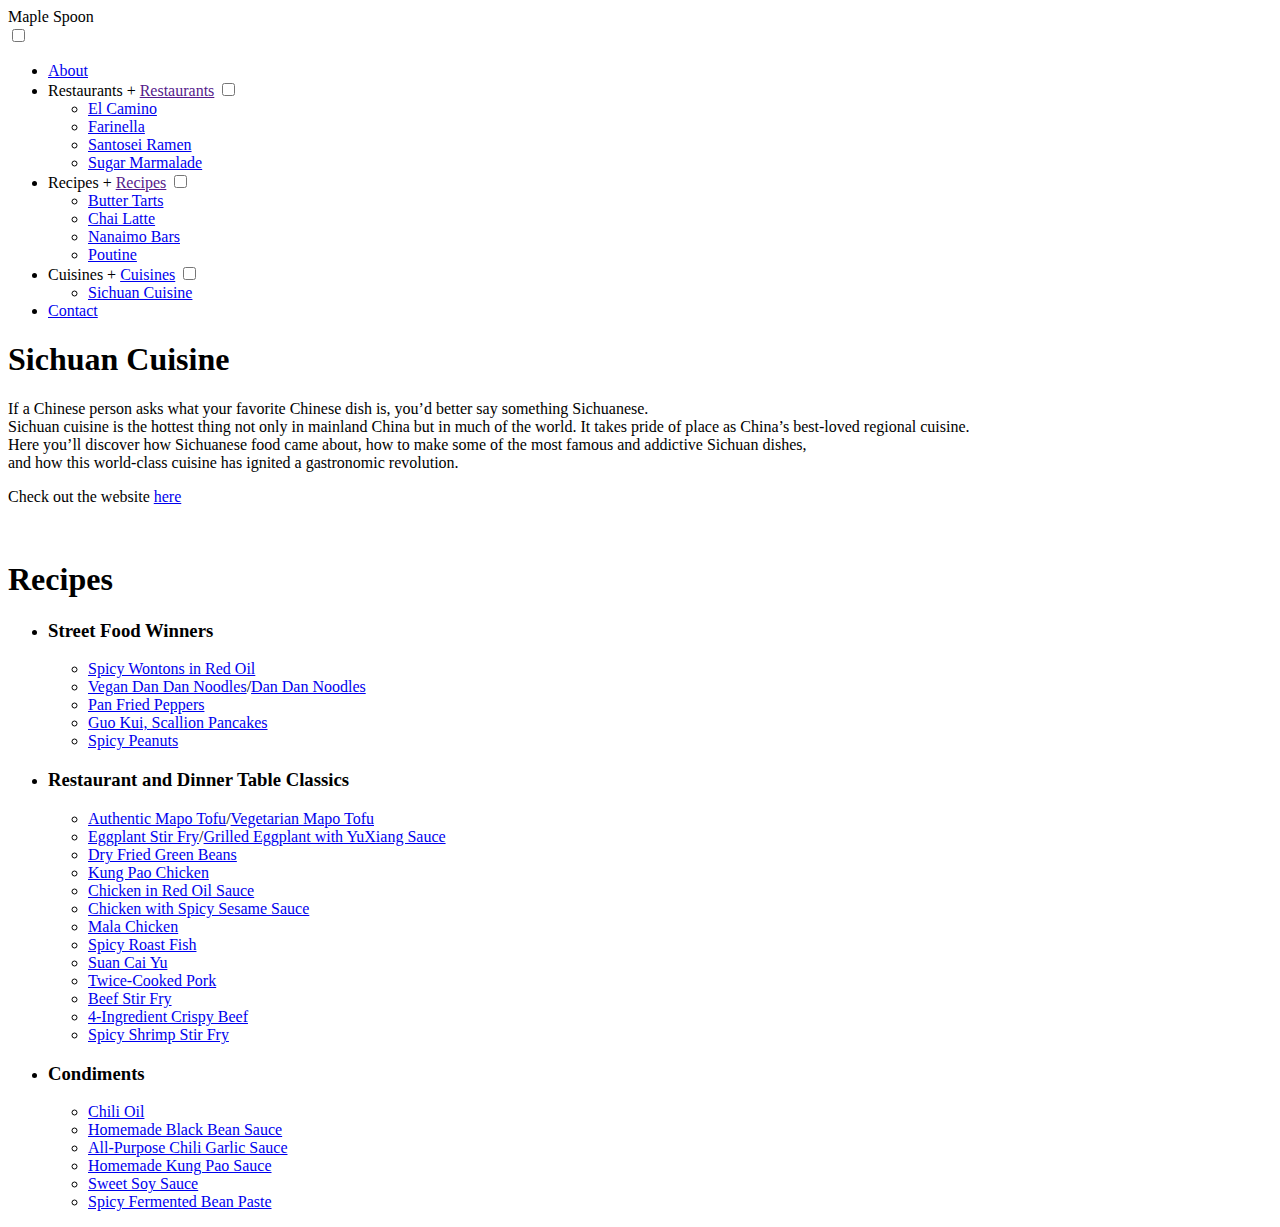
<file: Sichuan_Cuisine.html>
<!DOCTYPE html>

<html lang="en">
<html>
	<head>
		<title>Sichuan Cuisine - Maple Spoon </title>
		<meta charset="utf-8" />
        <meta name="viewport" content="width=device-width, initial-scale=1">
	</head>
    
    <body>

         <!-- Nav -->
        <nav>
            <div class="logo">Maple Spoon</div>
            <label for="btn" class="icon">
                <span class="fa fa-bars"></span>
            </label>
            <input type="checkbox" id="btn">
            <ul>
                <li><a href="/about/about.html">About</a></li>
                <li>
                    <label for="btn-1" class="show">Restaurants +</label>
                    <a href="">Restaurants</a>
                    <input type="checkbox" id="btn-1">
                    <ul>
                        <li><a href="/restaurants/el_Camino/elcamino.html">El Camino</a></li>
                        <li><a href="/restaurants/farinella/farinella.html">Farinella</li>
                        </li>
                        <li><a href="/restaurants/sansotei_ramen/SansoteiRamen.html">Santosei Ramen</a></li>
                        <li><a href="/restaurants/sugar_marmalade/sugar_marmalade.html">Sugar Marmalade</a></li>
                    </ul>
                </li>
                <li>
                    <label for="btn-2" class="show">Recipes +</label>
                    <a href="">Recipes</a>
                    <input type="checkbox" id="btn-2">
                    <ul>
                        <li><a href="/recipes/butter_tarts/butter_tarts.html">Butter Tarts</a></li>
                        <li><a href="/recipes/chai_latte/Chailatte.html">Chai Latte</a></li>
                        <li><a href="/recipes/nanaimo_bar/nanaimo_bars.html">Nanaimo Bars</a></li>
                        <li><a href="/recipes/poutine/poutine.html">Poutine</a></li>
                    </ul>
                </li>
                <li>
                    <label for="btn-2" class="show">Cuisines +</label>
                    <a href="#">Cuisines</a>
                    <input type="checkbox" id="btn-2">
                    <ul>
                        <li><a href="/cuisines/sichuan_cuisines/Sichuan_Cuisine.html">Sichuan Cuisine</a></li>
                    </ul>
                </li>
                <li><a href="/contact/contact.html">Contact</a></li>
            </ul>
        </nav>

    <article>
        <header>
            <h1> <strong> Sichuan Cuisine </strong> </h1>
			
			<p> If a Chinese person asks what your favorite Chinese dish is, you’d better say something Sichuanese.
				<br>Sichuan cuisine is the hottest thing not only in mainland China but in much of the world. It takes pride of place as China’s best-loved regional cuisine.
				<br>Here you’ll discover how Sichuanese food came about, how to make some of the most famous and addictive Sichuan dishes,
				<br>and how this world-class cuisine has ignited a gastronomic revolution.
                </p>

                <p>Check out the website <a href="https://omnivorescookbook.com/sichuan-cuisine/">here</a>
                </p>
        </header>
        </article>
		
		<br>
		
		<div>
			<h1>Recipes</h1>
			
			<ul>
				<li><h3>Street Food Winners</h3></li>
				<ul>
					<li><a href="https://omnivorescookbook.com/sichuan-spicy-wonton-red-oil/">Spicy Wontons in Red Oil</a></li>
					<li><a href="https://omnivorescookbook.com/vegan-dan-dan-noodles/">Vegan Dan Dan Noodles</a>/<a href="https://omnivorescookbook.com/dan-dan-noodles/">Dan Dan Noodles</a></li>
					<li><a href="https://omnivorescookbook.com/szechuan-pan-fried-peppers">Pan Fried Peppers</a></li>
					<li><a href="https://omnivorescookbook.com/chinese-scallion-pancakes/">Guo Kui, Scallion Pancakes</a></li>
					<li><a href="https://omnivorescookbook.com/szechuan-spicy-peanuts/">Spicy Peanuts</a></li>
				</ul>
		
				<li><h3>Restaurant and Dinner Table Classics</h3></li>
				<ul>
					<li><a href="https://omnivorescookbook.com/authentic-mapo-tofu/">Authentic Mapo Tofu</a>/<a href="https://omnivorescookbook.com/vegetarian-mapo-tofu/">Vegetarian Mapo Tofu</a></li>
					<li><a href="https://omnivorescookbook.com/sichuan-eggplant/">Eggplant Stir Fry</a>/<a href="https://omnivorescookbook.com/grilled-eggplant-with-yu-xiang-sauce/">Grilled Eggplant with YuXiang Sauce</a></li>
					<li><a href="https://omnivorescookbook.com/szechuan-dry-fried-green-beans/">Dry Fried Green Beans</a></li>
					<li><a href="https://omnivorescookbook.com/kung-pao-chicken/">Kung Pao Chicken</a></li>
					<li><a href="https://omnivorescookbook.com/saliva-chicken/">Chicken in Red Oil Sauce</a></li>
					<li><a href="https://omnivorescookbook.com/sichuan-chicken-with-spicy-sesame-sauce">Chicken with Spicy Sesame Sauce</a></li>
					<li><a href="https://omnivorescookbook.com/mala-chicken/">Mala Chicken</a></li>
					<li><a href="https://omnivorescookbook.com/recipes/chinese-spicy-roast-fish">Spicy Roast Fish</a></li>
					<li><a href="https://omnivorescookbook.com/suan-cai-yu">Suan Cai Yu</a></li>
					<li><a href="https://omnivorescookbook.com/twice-cooked-pork/">Twice-Cooked Pork</a></li>
					<li><a href="https://omnivorescookbook.com/szechuan-beef-stir-fry/">Beef Stir Fry</a></li>
					<li><a href="https://omnivorescookbook.com/sichuan-crispy-beef/">4-Ingredient Crispy Beef</a></li>
					<li><a href="https://omnivorescookbook.com/recipes/sichuan-spicy-shrimp-stir-fry">Spicy Shrimp Stir Fry</a></li>
				</ul>

				<li><h3>Condiments</h3></li>
				<ul>
					<li><a href="https://omnivorescookbook.com/how-to-make-chili-oil/">Chili Oil</a></li>
					<li><a href="https://omnivorescookbook.com/homemade-black-bean-sauce/">Homemade Black Bean Sauce</a></li>
					<li><a href="https://omnivorescookbook.com/recipes/sichuan-all-purpose-chili-garlic-sauce">All-Purpose Chili Garlic Sauce</a></li>
					<li><a href="https://omnivorescookbook.com/kung-pao-sauce/">Homemade Kung Pao Sauce</a></li>
					<li><a href="https://omnivorescookbook.com/flavored-sweet-soy-sauce/">Sweet Soy Sauce</a></li>
					<li><a href="https://omnivorescookbook.com/pantry/fermented-bean-paste">Spicy Fermented Bean Paste</a></li>
				</ul>
			</ul>
		</div>
	
	</body>
	
</html>
</file>
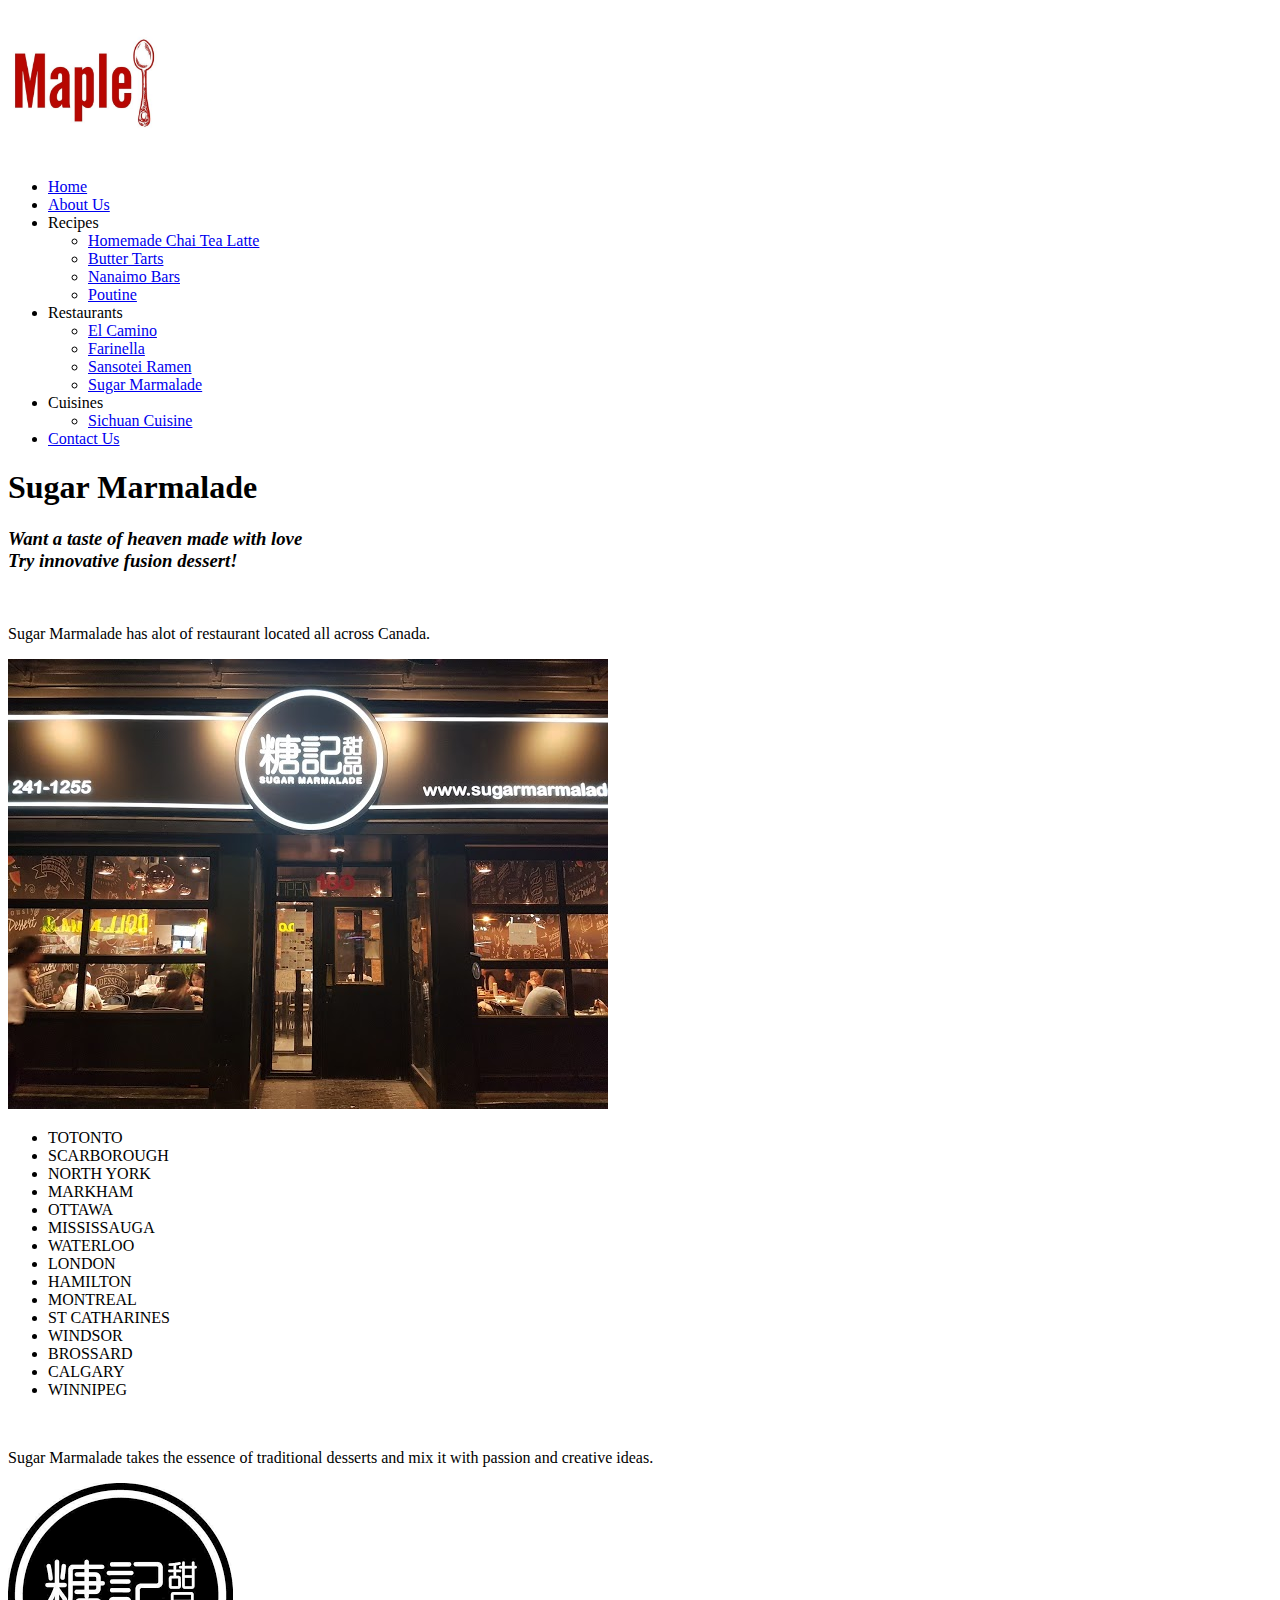
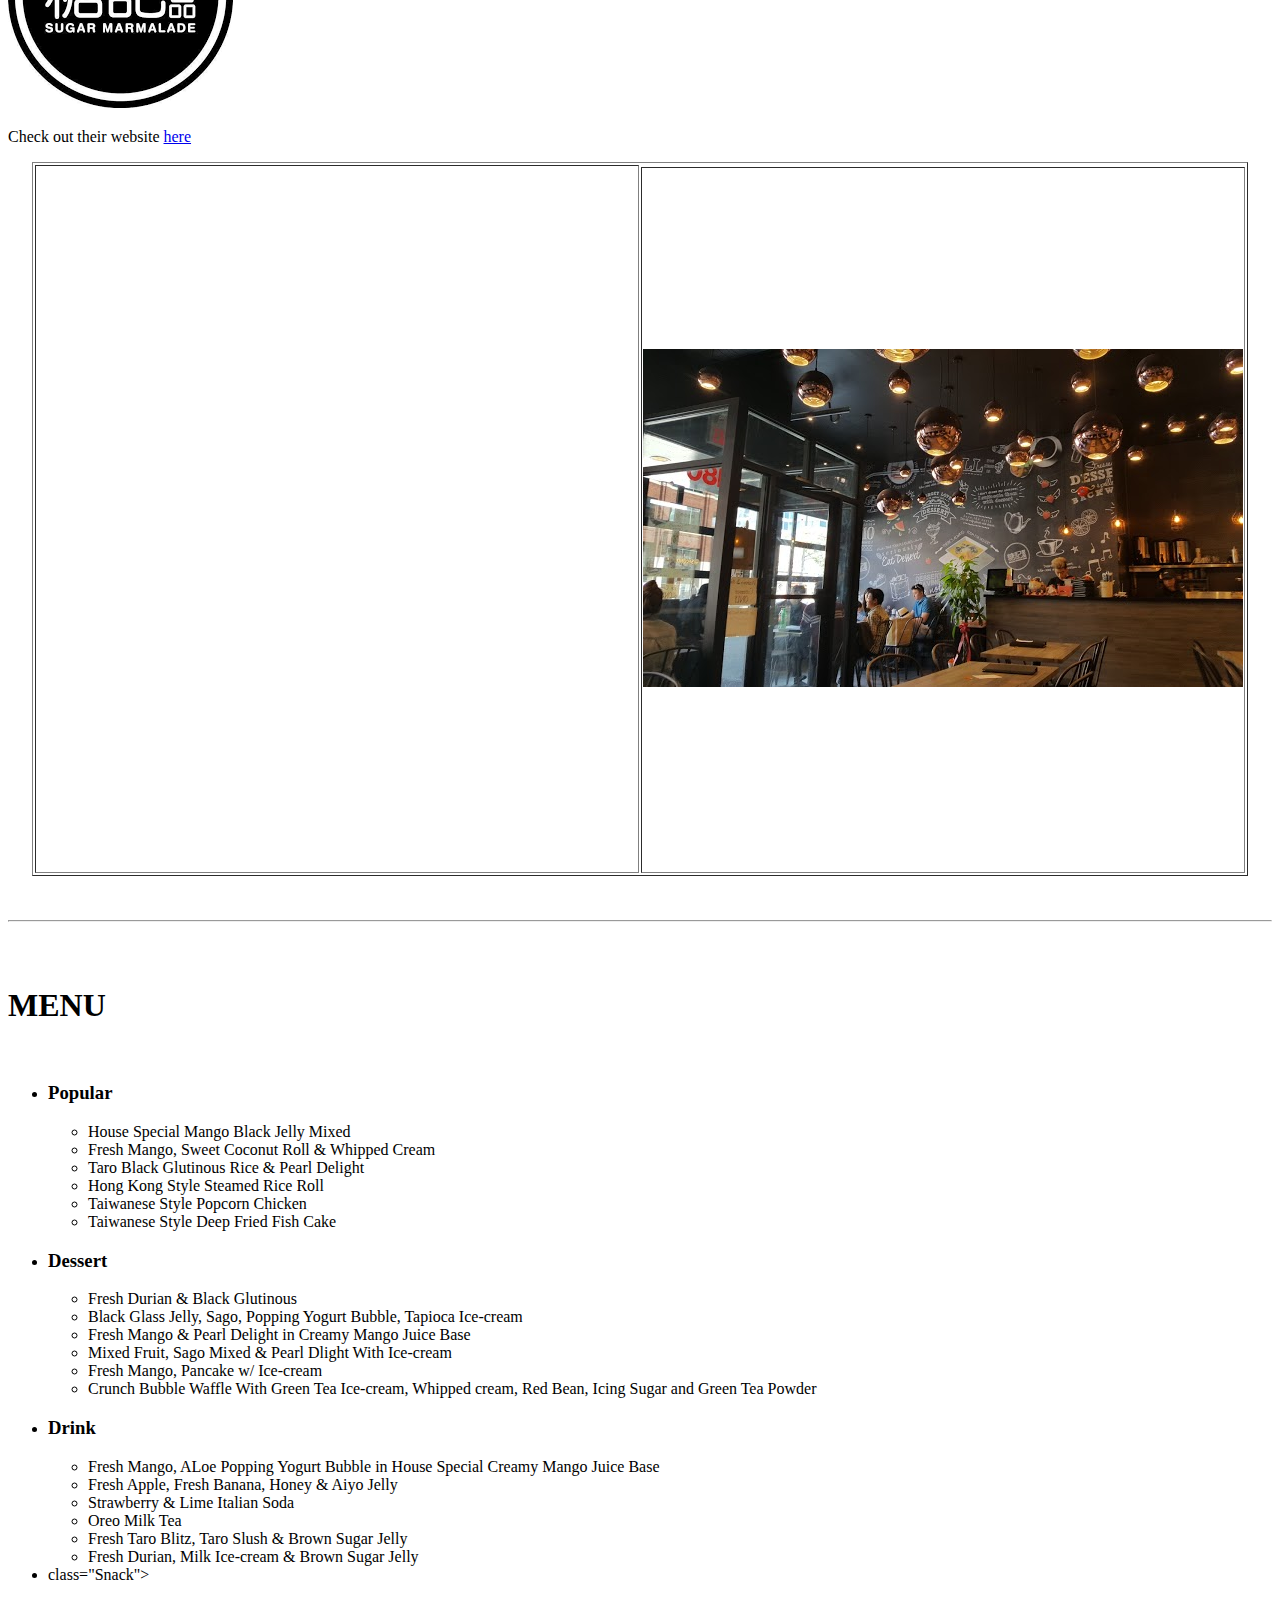
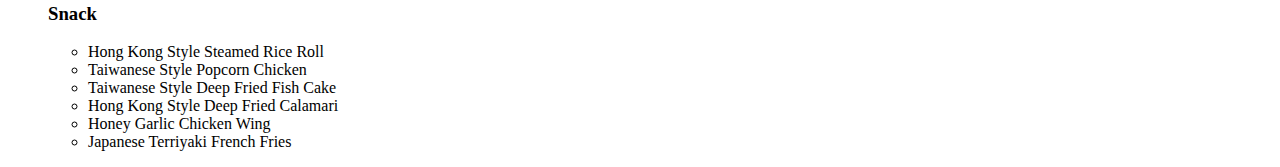
<file: sugar_marmalade.html>
<!DOCTYPE html>
<!--Delicious dessert in Ottawa, Sugar Marmalade -->
<html lang="en">
<html>
	<head>
		<title>Maple Spoon - Sugar Marmalade</title>
		<meta charset="utf-8" />
        <meta name="viewport" content="width=device-width, initial-scale=1">
	</head>
	<body>

		<!-- Header -->
			<header id="header" class="alt">
             <a href="index.html">
              <img border="0" alt="home page" src="maplespoonlogo.jpg" height="150">
                </a>
        </header>
   
         <!-- Nav -->
			<nav id="menu">
				<ul class="links">
                    <li><a href="index.html">Home</a></li>
					 <li><a href="about-us.html">About Us</a></li>
                      <li>Recipes</li>
                    <ul>
                        <li><a href="Chailatte.html">Homemade Chai Tea Latte</a></li>
                         <li><a href="butter_tarts.html">Butter Tarts</a></li>
                          <li><a href="nanaimo_bars.html">Nanaimo Bars</a></li>
                           <li><a href="poutine.html">Poutine</a></li>
                    </ul>
                     <li>Restaurants</li>
                         <ul>
                            <li><a href="elcamino.html">El Camino</a></li>
                             <li><a href="farinella.html">Farinella</a></li>
                              <li><a href="SansoteiRamen.html">Sansotei Ramen</a></li>
                               <li><a href="sugar_marmalade.html">Sugar Marmalade</a></li>
                        </ul>
                    <li>Cuisines </li>
                         <ul>
                             <li><a href="Sichuan_Cuisine.html">Sichuan Cuisine</a></li>
                         </ul>
                    <li><a href="contact-us.html">Contact Us</a></li>
                </ul>
        </nav>

    <article>
        <header>
            <h1> <strong> Sugar Marmalade</strong> </h1>
            <h3 quote> <em> Want a taste of heaven made with love <br> Try innovative fusion dessert! </em></h3>
        <br>
		<p>Sugar Marmalade has alot of restaurant located all across Canada.
                </p>
            	<img src="sugarmarmaladeoutside.jpg" alt="exterior">
                <br>
                <ul>
                    <li>TOTONTO</li>
                    <li>SCARBOROUGH</li>
                    <li>NORTH YORK</li>
                    <li>MARKHAM</li>
                    <li>OTTAWA</li>
                    <li>MISSISSAUGA</li>
                    <li>WATERLOO</li>
					<li>LONDON</li>
					<li>HAMILTON</li>
					<li>MONTREAL</li>
					<li>ST CATHARINES</li>
					<li>WINDSOR</li>
					<li>BROSSARD</li>
					<li>CALGARY</li>
					<li>WINNIPEG</li>
					
                </ul>
                <br>
                <p>Sugar Marmalade takes the essence of traditional desserts and mix it with passion and creative ideas.
                </p>
            <img src="icon.png">
            
                <br>
                <p>Check out their website <a href="https://www.sugarmarmalade.com/">here</a>
                </p>
        </header>
        </article>
                
		<center>
			<table border=1>
				<tr>
					<th rowspan="2">
						<iframe src="https://www.google.com/maps/embed?pb=!1m14!1m8!1m3!1d11200.455315647387!2d-75.6890587!3d45.4272067!3m2!1i1024!2i768!4f13.1!3m3!1m2!1s0x0%3A0x7bef10f19ba5c4a4!2sSugar%20Marmalade!5e0!3m2!1szh-CN!2sca!4v1602392372902!5m2!1szh-CN!2sca" width="600" height="700" frameborder="0" style="border:0;" allowfullscreen="" aria-hidden="false" tabindex="0"></iframe>
				</tr>
				<tr>
					<td>
						<img class="img" src="sugarmarmaladeinside.jpg" alt="interior">
					</td>
				</tr>
			</table>
		</center>
		
		<br>
		<br>
		<hr>
		<br>
		<br>
		
		<div class="menu">
			<h1 class="menu_heading">MENU</h1>
			
			<br>
			
			<ul>
				<li class="Popular"><h3>Popular</h3></li>
				<ul>
					<li>House Special Mango Black Jelly Mixed</li>
					<li>Fresh Mango, Sweet Coconut Roll & Whipped Cream</li>
					<li>Taro Black Glutinous Rice & Pearl Delight</li>
					<li>Hong Kong Style Steamed Rice Roll</li>
					<li>Taiwanese Style Popcorn Chicken</li>
					<li>Taiwanese Style Deep Fried Fish Cake</li>
				</ul>
		
				<li class="Dessert"><h3>Dessert</h3></li>
				<ul>
					<li>Fresh Durian & Black Glutinous</li>
					<li>Black Glass Jelly, Sago, Popping Yogurt Bubble, Tapioca Ice-cream</li>
					<li>Fresh Mango & Pearl Delight in Creamy Mango Juice Base</li>
					<li>Mixed Fruit, Sago Mixed & Pearl Dlight With Ice-cream</li>
					<li>Fresh Mango, Pancake w/ Ice-cream</li>
					<li>Crunch Bubble Waffle With Green Tea Ice-cream, Whipped cream, Red Bean, Icing Sugar and Green Tea Powder</li>
				</ul>

				<li class="Drink"><h3>Drink</h3></li>
				<ul>
					<li>Fresh Mango, ALoe Popping Yogurt Bubble in House Special Creamy Mango Juice Base</li>
					<li>Fresh Apple, Fresh Banana, Honey & Aiyo Jelly</li>
					<li>Strawberry & Lime Italian Soda</li>
					<li>Oreo Milk Tea</li>
					<li>Fresh Taro Blitz, Taro Slush & Brown Sugar Jelly</li>
					<li>Fresh Durian, Milk Ice-cream & Brown Sugar Jelly</li>
				</ul>
				
				<li> class="Snack"><h3>Snack</h3></li>
				<ul>
					<li>Hong Kong Style Steamed Rice Roll</li>
					<li>Taiwanese Style Popcorn Chicken</li>
					<li>Taiwanese Style Deep Fried Fish Cake</li>
					<li>Hong Kong Style Deep Fried Calamari</li>
					<li>Honey Garlic Chicken Wing</li>
					<li>Japanese Terriyaki French Fries</li>
				</ul>
			</ul>
		</div>
    </body>
	
</html>
</file>
